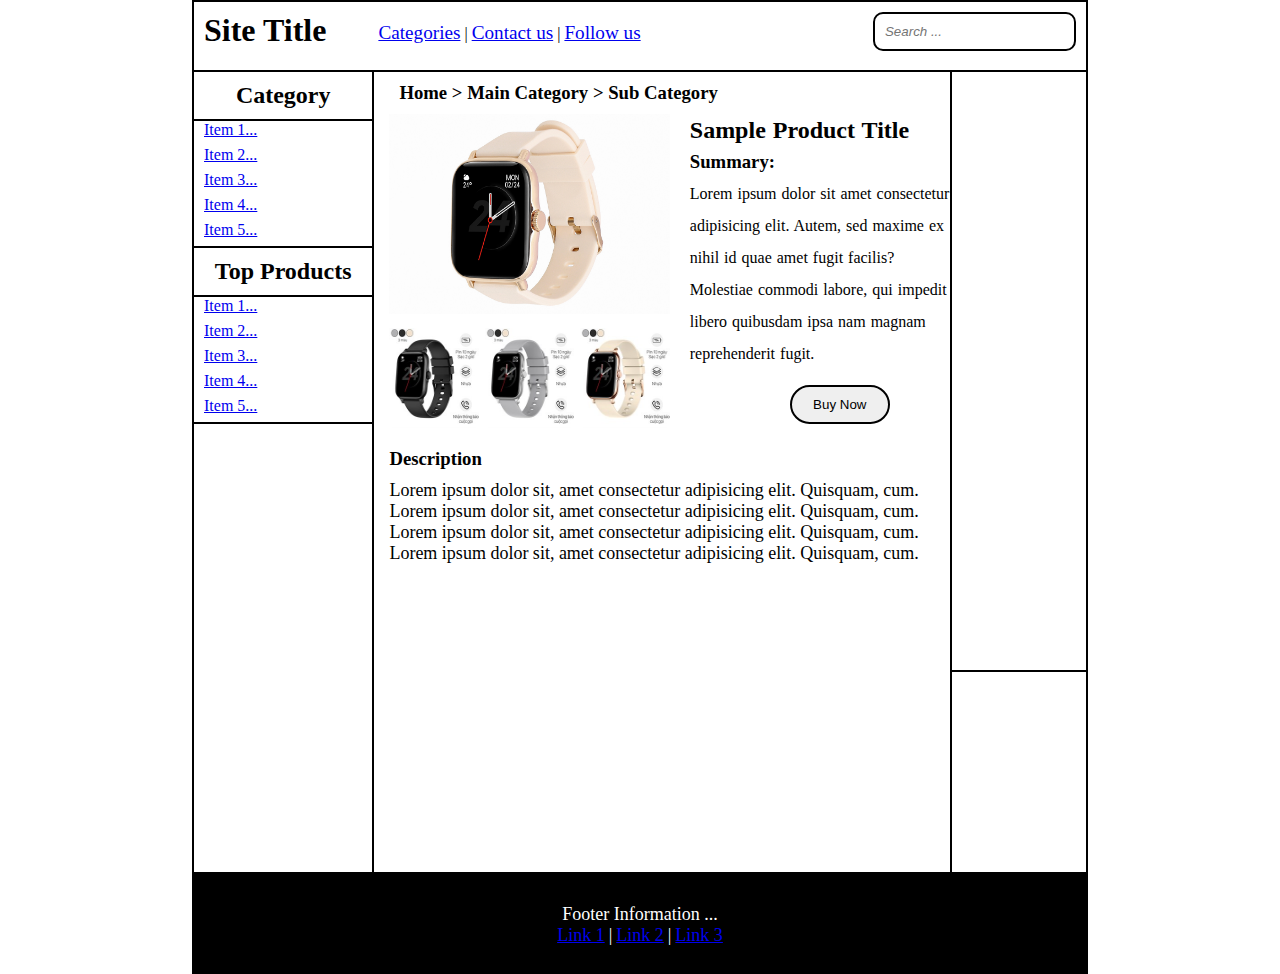
<file: Lab02/phan1_bai2/index.html>
<!DOCTYPE html>
<html lang="en">
<head>
    <meta charset="UTF-8">
    <meta name="viewport" content="width=device-width, initial-scale=1.0">

    <link rel="stylesheet" href="style.css">
    <title>Document</title>
</head>
<body>
    <div class="container">

        <!-- header of page -->
        <div class="header">
            <div class="header-name">
                <h1>Site Title</h1>
            </div>
            <div class="navigation">
                <a href="#">Categories</a> | <a href="#">Contact us</a> | <a href="#">Follow us</a>
            </div>
            <div class="search">
                <input type="text" name="search" id="search" placeholder="Search ...">
            </div>
        </div>


        <!-- content of page -->
        <div class="content">

            <!-- left side bar -->
            <div class="left-Sidebar">
                <div class="Category">
                    <h2>Category</h2>
                </div>

                <div class="Category-list">
                    <ul class="list">
                        <li class="list-items"><a href="#">Item 1...</a></li>
                        <li class="list-items"><a href="#">Item 2...</a></li>
                        <li class="list-items"><a href="#">Item 3...</a></li>
                        <li class="list-items"><a href="#">Item 4...</a></li>
                        <li class="list-items"><a href="#">Item 5...</a></li>
                    </ul>
                </div>

                <div class="Top-Products">
                    <h2>Top Products</h2>
                </div>

                <div class="Top-Products-list">
                   <ul class="list">
                        <li class="list-items"><a href="#">Item 1...</a></li>
                        <li class="list-items"><a href="#">Item 2...</a></li>
                        <li class="list-items"><a href="#">Item 3...</a></li>
                        <li class="list-items"><a href="#">Item 4...</a></li>
                        <li class="list-items"><a href="#">Item 5...</a></li>
                   </ul>
                </div>
            </div>

            <!-- main content -->
            <div class="main-Content">
                <div class="path">
                    <h3>Home > Main Category > Sub Category</h3>
                </div>

                <div class="main-Product">
                    <div class="picture">
                        <img src="image1.jpg" alt="mypicture" style="width: 100%; height: 200px; margin-bottom: 10px;">
                        <div class="other-Product">
                            <img src="image2.jpg" alt="my picture" class="picture-Item">
                            <img src="image3.jpg" alt="my picture" class="picture-Item">
                            <img src="image4.jpg" alt="my picture" class="picture-Item">
                        </div>
                    </div>
                    <div class="information">
                        <h2>Sample Product Title</h2>
                        <h3>Summary:</h3>
                        <p>Lorem ipsum dolor sit amet consectetur adipisicing elit. Autem, sed maxime ex nihil id quae amet fugit facilis? Molestiae commodi labore, qui impedit libero quibusdam ipsa nam magnam reprehenderit fugit.</p>
                        <button type="button">Buy Now</button>
                    </div>
                </div>

                <div class="description">
                    <h3>Description</h3>
                    <ul class="Lorem">
                        <li class="Lorem-Item">Lorem ipsum dolor sit, amet consectetur adipisicing elit. Quisquam, cum.</li>
                        <li class="Lorem-Item">Lorem ipsum dolor sit, amet consectetur adipisicing elit. Quisquam, cum.</li>
                        <li class="Lorem-Item">Lorem ipsum dolor sit, amet consectetur adipisicing elit. Quisquam, cum.</li>
                        <li class="Lorem-Item">Lorem ipsum dolor sit, amet consectetur adipisicing elit. Quisquam, cum.</li>
                    </ul>
                </div>
            </div>


            <!-- right side bar -->
            <div class="right-Sidebar">
                <div class="top"></div>
                <div class="bottom"></div>
            </div>
        </div>


        <!-- footer of page -->
        <div class="footer">
            <p>Footer Information ...</p>
            <a href="#">Link 1</a> <span>|</span>
            <a href="#">Link 2</a> <span>|</span>
            <a href="#">Link 3</a>
        </div>
    </div>
</body>
</html>
</file>
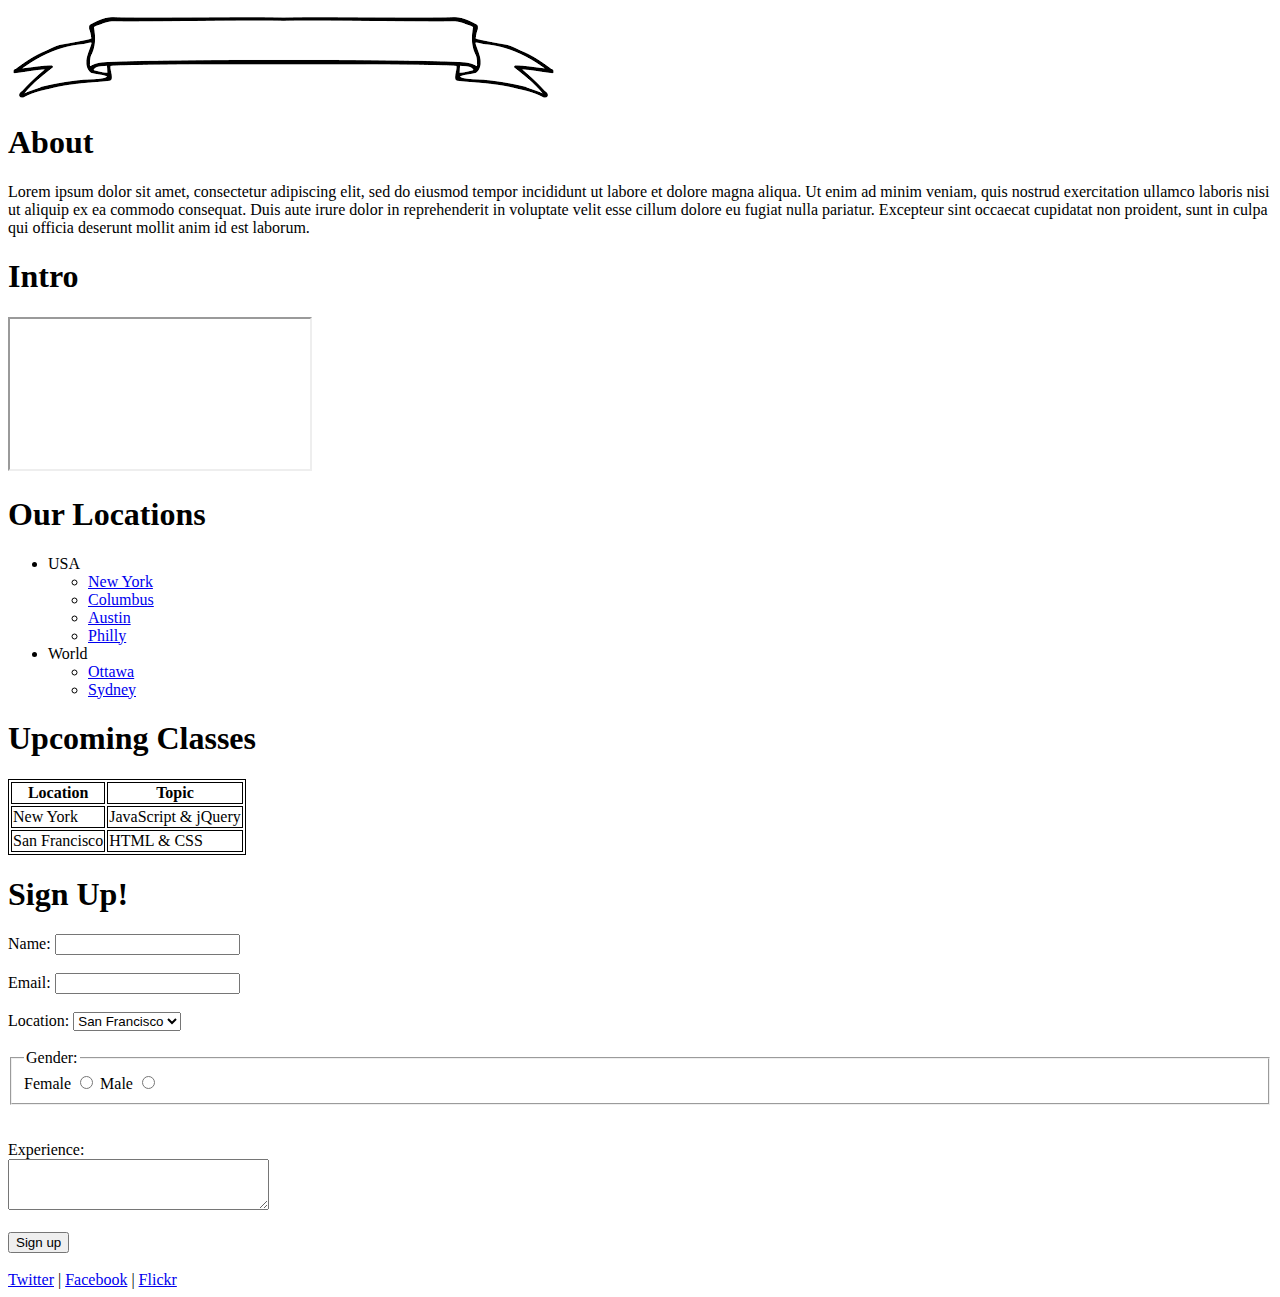
<file: Lab01/Bài làm/2115325_inlab/phan1_bai2/index.html>
<!DOCTYPE html>
<html lang="en">

<head>
    <meta charset="UTF-8">
    <meta name="viewport" content="width=device-width, initial-scale=1.0">
    <title>Document</title>
    <style>
        table,
        th,
        td {
            border: 1px solid black;
        }
    </style>
</head>

<body>
    <img src="logo.png" alt="my picture">

    <h1>About</h1>
    <p>Lorem ipsum dolor sit amet, consectetur adipiscing elit, sed do eiusmod tempor incididunt ut labore et
        dolore magna aliqua. Ut enim ad minim veniam, quis nostrud exercitation ullamco laboris nisi ut aliquip ex
        ea commodo consequat. Duis aute irure dolor in reprehenderit in voluptate velit esse cillum dolore eu fugiat
        nulla pariatur. Excepteur sint occaecat cupidatat non proident, sunt in culpa qui officia deserunt mollit anim
        id est laborum.</p>

    <h1>Intro</h1>
    <iframe src="https://www.youtube.com/embed/5o5ulUVJX6E"></iframe>
    <h1>Our Locations</h1>
    <ul>
        <li>USA
            <ul>
                <li><a href="http://meetup.com/girldevelopit">New York</a></li>
                <li><a href="http://www.meetup.com/girldevelopitcbus">Columbus</a></li>
                <li><a href="http://www.meetup.com/Girl-Develop-It-Austin">Austin</a></li>
                <li><a href="http://www.meetup.com/Girl-Develop-It-Philadelphia/">Philly</a></li>
            </ul>
        </li>

        <li>World
            <ul>
                <li><a href="http://www.meetup.com/Girl-Develop-It-Ottawa">Ottawa</a></li>
                <li><a href="http://www.meetup.com/girldevelopit-sydney">Sydney</a></li>
            </ul>
        </li>
    </ul>

    <h1>Upcoming Classes</h1>
    <table>
        <tr>
            <th>Location</th>
            <th>Topic</th>
        </tr>
        <tr>
            <td>New York</td>
            <td>JavaScript & jQuery</td>
        </tr>
        <tr>
            <td>San Francisco</td>
            <td>HTML & CSS</td>
        </tr>
    </table>

    <h1>Sign Up!</h1>
    <form action="data.php">
        Name: <input type="text" name="name" id="name" size="20">
        <br>
        <br>
        Email: <input type="text" name="email" id="email" size="20">
        <br>
        <br>
        Location:
        <select name="location">
            <option selected value="san Francisco">San Francisco</option>
            <option value="newyork">NewYork</option>
        </select>
        <br>
        <br>
        <fieldset>
            <legend>Gender:</legend>
            Female <input type="radio" name="gender" value="female">
            Male <input type="radio" name="gender" value="male">
        </fieldset>
        <br>
        <br>
        Experience:
        <br>
        <textarea name="Experience" cols="30" rows="3"></textarea>
        <br><br>
        <input type="submit" value="Sign up">
        <br><br>
        <a href="http://twitter.com/girldevelopit">Twitter</a>
        |
        <a href="http://www.facebook.com/girldevelopit">Facebook</a>
        |
        <a href="http://www.flickr.com/photos/40453677@N00/sets/72157626841092971/">Flickr</a>
    </form>
</body>

</html>
</file>
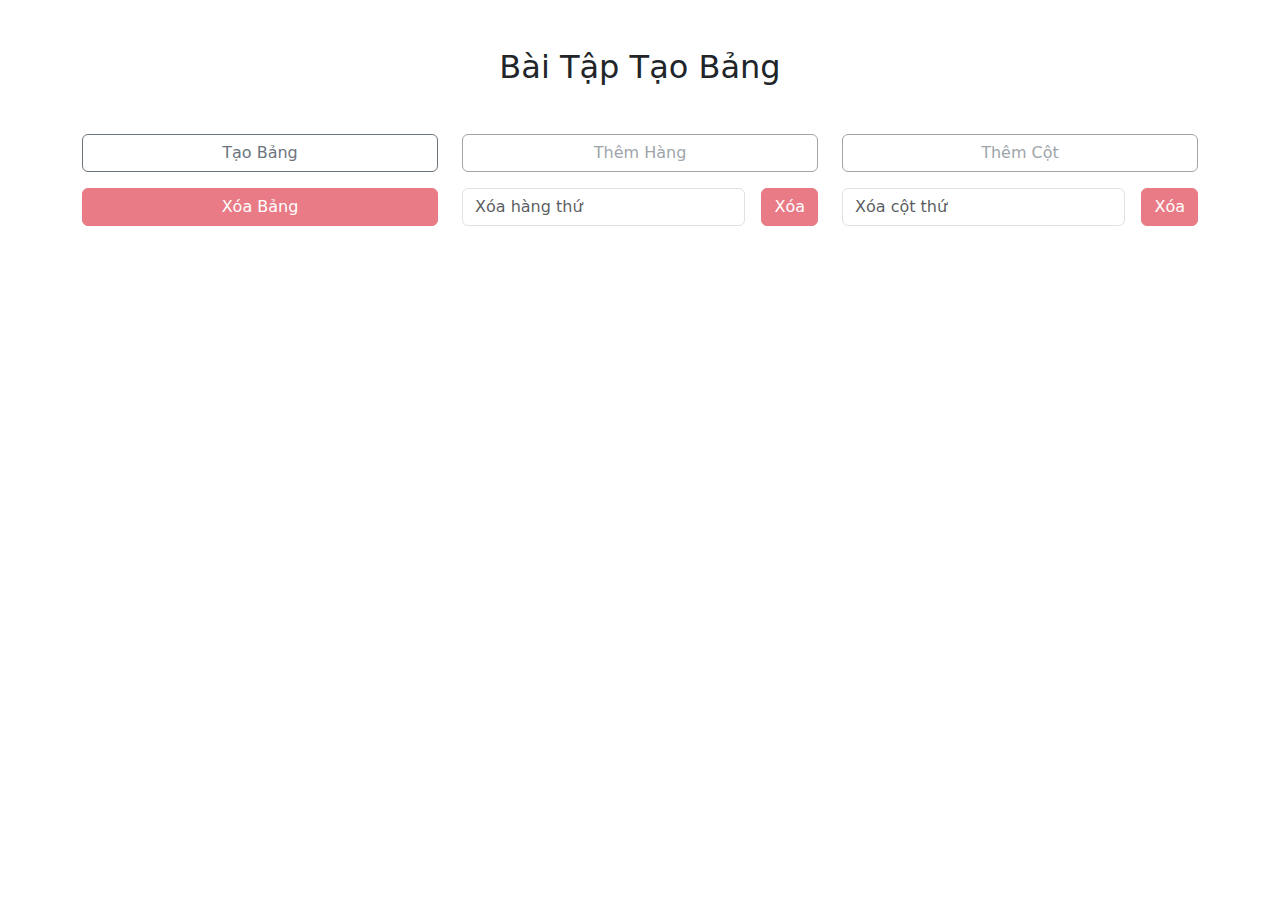
<file: Lab02/phan2_bai1/table.html>
<!DOCTYPE html>
<html lang="en">
<head>
    <meta charset="UTF-8">
    <meta name="viewport" content="width=device-width, initial-scale=1.0">
    <link rel="stylesheet" href="table.css">

    <!-- link bootstrap -->
    <link href="https://cdn.jsdelivr.net/npm/bootstrap@5.3.3/dist/css/bootstrap.min.css" rel="stylesheet"
        integrity="sha384-QWTKZyjpPEjISv5WaRU9OFeRpok6YctnYmDr5pNlyT2bRjXh0JMhjY6hW+ALEwIH" crossorigin="anonymous">
    <script src="https://cdn.jsdelivr.net/npm/bootstrap@5.3.3/dist/js/bootstrap.bundle.min.js"
        integrity="sha384-YvpcrYf0tY3lHB60NNkmXc5s9fDVZLESaAA55NDzOxhy9GkcIdslK1eN7N6jIeHz"
        crossorigin="anonymous"></script>
    <!-- end link here -->

    <title>Document</title>
</head>
<body>
    <div class="mt-5">
        <div class="header text-center mb-5">
            <h2>Bài Tập Tạo Bảng</h2>
        </div>

        <div class="container text-center mx-10" id="container">

            <!-- first row -->
            <div class="row mb-3 justify-content-between">
                <div class="col-4 d-grid" >
                    <button type="button" class="btn btn-outline-secondary" id="CreateTable" onclick="Create()">
                        Tạo Bảng
                    </button>
                </div>
                <div class="col-4 d-grid">
                    <button type="button" class="btn btn-outline-secondary disabled" id="AddTableRow" 
                    onclick="AddRow(curCol)">
                        Thêm Hàng
                    </button>
                </div>
                <div class="col-4 d-grid">
                    <button type="button" class="btn btn-outline-secondary disabled" id="AddTableCol"
                    onclick="AddCol(curRow)">
                        Thêm Cột 
                    </button>
                </div>
            </div>

            <!-- second row -->
            <div class="row gx-4 justify-content-between">
                <div class="col-4 d-grid">
                    <button type="button" class="btn btn-danger disabled" id="DeleteTable"
                    onclick="Delete()">
                        Xóa Bảng
                    </button>
                </div>
                <div class="col-4 d-grid">
                    <form class="d-flex">
                        <input type="number" name="" id="inputRow" class="me-2 form-control" placeholder="Xóa hàng thứ">
                        <button type="button" class="btn btn-danger ms-2 disabled" id="DeleteRow" onclick="deleteRow()"> 
                            Xóa 
                        </button>
                    </form>
                </div>
                <div class="col-4 d-grid">
                    <form class="d-flex">
                        <input type="number" name="" id="inputCol" class="me-2 form-control" placeholder="Xóa cột thứ">
                        <button type="button" class="btn btn-danger ms-2 disabled"  id="DeleteCol" onclick="deleteCol()">
                            Xóa 
                        </button>
                    </form>
                </div>
            </div>


            <div class="holder mt-5 mx-5">
                <span id="replace"></span>
            </div>
        </div>
    </div>

    <script src="table.js"></script>
</body>
</html>
</file>
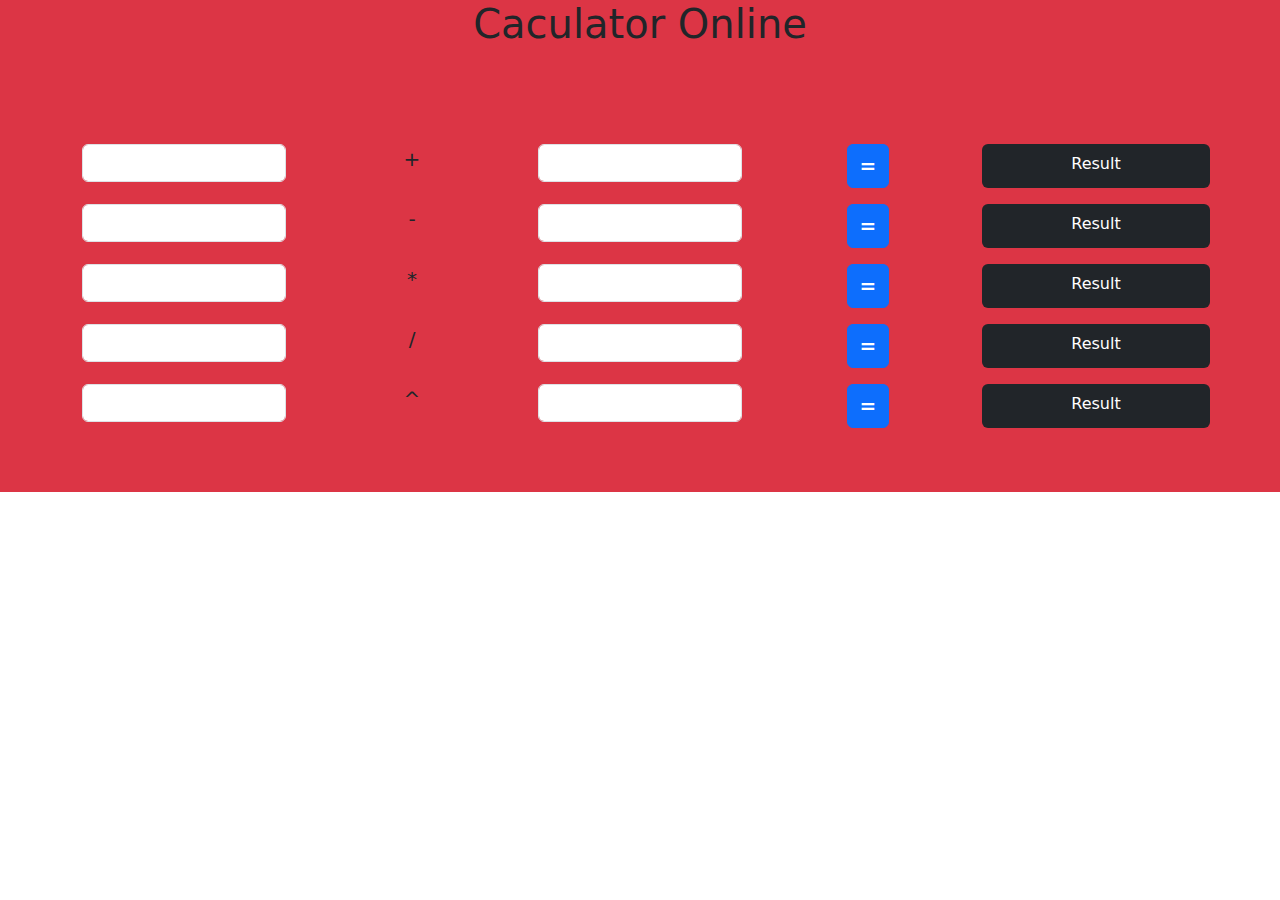
<file: Lab02/phan2_bai2/calculator.html>
<!DOCTYPE html>
<html lang="en">
<head>
    <meta charset="UTF-8">
    <meta name="viewport" content="width=device-width, initial-scale=1.0">
    <link rel="stylesheet" href="calculator.css">

    <!-- link bootstrap -->
    <link href="https://cdn.jsdelivr.net/npm/bootstrap@5.3.3/dist/css/bootstrap.min.css" rel="stylesheet"
        integrity="sha384-QWTKZyjpPEjISv5WaRU9OFeRpok6YctnYmDr5pNlyT2bRjXh0JMhjY6hW+ALEwIH" crossorigin="anonymous">
    <script src="https://cdn.jsdelivr.net/npm/bootstrap@5.3.3/dist/js/bootstrap.bundle.min.js"
        integrity="sha384-YvpcrYf0tY3lHB60NNkmXc5s9fDVZLESaAA55NDzOxhy9GkcIdslK1eN7N6jIeHz"
        crossorigin="anonymous"></script>
    <!-- end link here -->
    <title>Document</title>
</head>
<body>
    <div class="bg-danger container-fluid vh-75">
        <!-- header -->
        <div class="header text-center mb-5">
            <h1>Caculator Online</h1>
        </div>

        <!-- container -->
        <div class="container py-5">

            <!-- add -->
            <div class="row mb-3" id="add">
                <div class="col">
                    <input type="number" name="" id="" class="form-control text-center">
                </div>
                <div class="col text-center fs-5">+</div>
                <div class="col">
                    <input type="number" name="" id="" class="form-control text-center">
                </div>
                <div class="col text-center">
                    <button type="button" class="btn btn-primary fs-5 fw-bold" onclick="Add()">=</button>
                </div>
                <div class="col bg-dark rounded-2 text-white text-center">
                    <div class="result h-100 pt-2">Result</div>
                </div>
            </div>

            <!-- sub -->
            <div class="row mb-3" id="sub">
                <div class="col">
                    <input type="number" name="" id="" class="form-control text-center">
                </div>
                <div class="col text-center fs-5">-</div>
                <div class="col">
                    <input type="number" name="" id="" class="form-control text-center">
                </div>
                <div class="col text-center">
                    <button type="button" class="btn btn-primary fs-5 fw-bold" onclick="Sub()">=</button>
                </div>
                <div class="col bg-dark rounded-2 text-white text-center">
                    <div class="result h-100 pt-2">Result</div>
                </div>
            </div>

            <!-- multi -->
            <div class="row mb-3" id="multiple">
                <div class="col">
                    <input type="number" name="" id="" class="form-control text-center">
                </div>
                <div class="col text-center fs-5">*</div>
                <div class="col">
                    <input type="number" name="" id="" class="form-control text-center">
                </div>
                <div class="col text-center">
                    <button type="button" class="btn btn-primary fs-5 fw-bold" onclick="Multi()">=</button>
                </div>
                <div class="col bg-dark rounded-2 text-white text-center">
                    <div class="result h-100 pt-2">Result</div>
                </div>
            </div>

            <!-- divide -->
            <div class="row mb-3" id="division">
                <div class="col">
                    <input type="number" name="" id="" class="form-control text-center">
                </div>
                <div class="col text-center fs-5">/</div>
                <div class="col">
                    <input type="number" name="" id="" class="form-control text-center">
                </div>
                <div class="col text-center">
                    <button type="button" class="btn btn-primary  fs-5 fw-bold" onclick="Division()">=</button>
                </div>
                <div class="col bg-dark rounded-2 text-white text-center">
                    <div class="result h-100 pt-2">Result</div>
                </div>
            </div>

            <!-- exponent -->
            <div class="row mb-3" id="exponent">
                <div class="col">
                    <input type="number" name="" id="" class="form-control text-center">
                </div>
                <div class="col text-center fs-5">^</div>
                <div class="col">
                    <input type="number" name="" id="" class="form-control text-center">
                </div>
                <div class="col text-center">
                    <button type="button" class="btn btn-primary fs-5 fw-bold" onclick="Exp()">=</button>
                </div>
                <div class="col bg-dark rounded-2 text-white text-center">
                    <div class="result h-100 pt-2">Result</div>
                </div>
            </div>            
        </div>
    </div>

    <script src="calculator.js"></script>
</body>
</html>
</file>
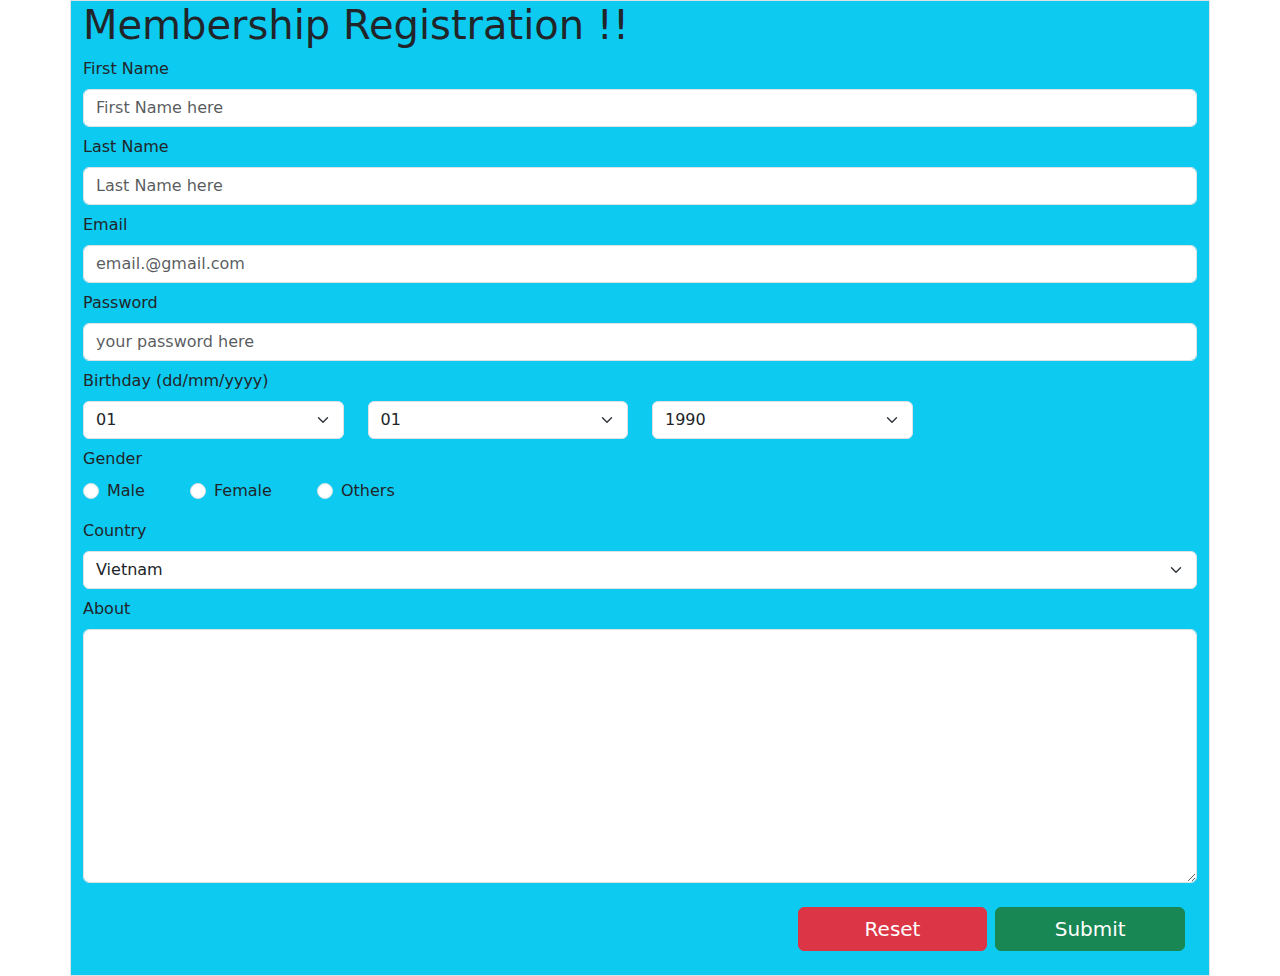
<file: Lab02/phan2_bai3/form.html>
<!DOCTYPE html>
<html lang="en">
<head>
    <meta charset="UTF-8">
    <meta name="viewport" content="width=device-width, initial-scale=1.0">

    <!-- link to bootstrap -->
    <link href="https://cdn.jsdelivr.net/npm/bootstrap@5.3.3/dist/css/bootstrap.min.css" rel="stylesheet"
        integrity="sha384-QWTKZyjpPEjISv5WaRU9OFeRpok6YctnYmDr5pNlyT2bRjXh0JMhjY6hW+ALEwIH" crossorigin="anonymous">
    <script src="https://cdn.jsdelivr.net/npm/bootstrap@5.3.3/dist/js/bootstrap.bundle.min.js"
        integrity="sha384-YvpcrYf0tY3lHB60NNkmXc5s9fDVZLESaAA55NDzOxhy9GkcIdslK1eN7N6jIeHz"
        crossorigin="anonymous"></script>
    <!-- end link here -->
    <title>Document</title>
</head>
<body>
    <div class="container border bg-info">
        <div class="header">
            <h1>Membership Registration !!</h1>
        </div>
        <form method="post">
            <div class="form-group">
                <label for="firstName">First Name</label>
                <input type="text" name="" id="firstName" placeholder="First Name here" class="form-control my-2">
            </div>
            <div class="form-group">
                <label for="lastName">Last Name</label>
                <input type="text" name="" id="lastName" placeholder="Last Name here" class="form-control my-2">
            </div>
            <div class="form-group">
                <label for="email">Email</label>
                <input type="text" name="" id="email" placeholder="email.@gmail.com" class="form-control my-2">
            </div>
            <div class="form-group">
                <label for="">Password</label>
                <input type="password" name="" id="passWord" placeholder="your password here" class="form-control my-2">
            </div>
            <div class="form-group">
                <label for="" class="form-lable">Birthday (dd/mm/yyyy)</label>
                <div class="row my-2">
                    <div class="col-3">
                        <select name="" id="dd" class="form-select">
                            <option value="1">01</option>
                            <option value="2">02</option>
                            <option value="3">03</option>
                            <option value="4">04</option>
                            <option value="5">05</option>
                            <option value="6">06</option>
                            <option value="7">07</option>
                            <option value="8">08</option>
                            <option value="9">09</option>
                            <option value="10">10</option>
                            <option value="11">11</option>
                            <option value="12">12</option>
                            <option value="13">13</option>
                            <option value="14">14</option>
                            <option value="15">15</option>
                            <option value="16">16</option>
                            <option value="17">17</option>
                            <option value="18">18</option>
                            <option value="19">19</option>
                            <option value="20">20</option>
                            <option value="21">21</option>
                            <option value="22">22</option>
                            <option value="23">23</option>
                            <option value="24">24</option>
                            <option value="25">25</option>
                            <option value="26">26</option>
                            <option value="27">27</option>
                            <option value="28">28</option>
                            <option value="29">29</option>
                            <option value="30">30</option>
                            <option value="31">31</option>
                        </select>
                    </div>
                    <div class="col-3">
                        <select name="" id="mm" class="form-select">
                            <option value="1">01</option>
                            <option value="2">02</option>
                            <option value="3">03</option>
                            <option value="4">04</option>
                            <option value="5">05</option>
                            <option value="6">06</option>
                            <option value="7">07</option>
                            <option value="8">08</option>
                            <option value="9">09</option>
                            <option value="10">10</option>
                            <option value="11">11</option>
                            <option value="12">12</option>
                        </select>
                    </div>
                    <div class="col-3">
                        <select name="" id="yyyy" class="form-select">
                            <option value="1990">1990</option>
                            <option value="1991">1991</option>
                            <option value="1992">1992</option>
                            <option value="1993">1993</option>
                            <option value="1994">1994</option>
                            <option value="1995">1995</option>
                            <option value="1996">1996</option>
                            <option value="1997">1997</option>
                            <option value="1998">1998</option>
                            <option value="1999">1999</option>
                            <option value="2000">2000</option>
                            <option value="2001">2001</option>
                            <option value="2002">2002</option>
                            <option value="2003">2003</option>
                            <option value="2004">2004</option>
                            <option value="2005">2005</option>
                            <option value="2006">2006</option>
                            <option value="2007">2007</option>
                            <option value="2008">2008</option>
                            <option value="2009">2009</option>
                            <option value="2010">2010</option>
                            <option value="2011">2011</option>
                            <option value="2012">2012</option>
                            <option value="2013">2013</option>
                            <option value="2014">2014</option>
                            <option value="2015">2015</option>
                            <option value="2016">2016</option>
                            <option value="2017">2017</option>
                            <option value="2018">2018</option>
                            <option value="2019">2019</option>
                            <option value="2020">2020</option>
                        </select>
                    </div>
                </div>
            </div>
            <div class="my-2">
                <label for="" class="form-lable me-4">Gender</label>
                <br>
                <div class="form-check form-check-inline my-2">
                    <input type="radio" name="gender" id="male" class="form-check-input">
                    <label for="male" class="form-check-label me-4">Male</label>
                </div>

                <div class="form-check form-check-inline">
                    <input type="radio" name="gender" id="female" class="form-check-input">
                    <label for="female" class="form-check-label me-4">Female</label>
                </div>

                <div class="form-check form-check-inline">
                    <input type="radio" name="gender" id="others" class="form-check-input">
                    <label for="others" class="form-check-label me-4">Others</label>
                </div>

            </div>

            <div class="form-group">
                <label class="form-lable" for="country">Country</label>
                <select name="" id="country" class="form-select my-2">
                    <option value="0">Vietnam</option>
                    <option value="1">Australia</option>
                    <option value="2">United States</option>
                    <option value="3">India</option>
                    <option value="4">Other</option>
                </select>
            </div>

            <div class="form-group">
                <label for="" class="form-lable">About</label>
                <textarea name="" id="about" cols="30" rows="10" class="form-control my-2"></textarea>
            </div>

            <div class="row justify-content-end my-4 d-flex">
                <button type="reset" class="col-2 btn btn-danger mx-2 fs-5">Reset</button>
                <button type="submit" class="col-2 btn btn-success fs-5 me-4" >Submit</button>
            </div>
        </form>
    </div>

    <script src="form.js"></script>
</body>
</html>
</file>
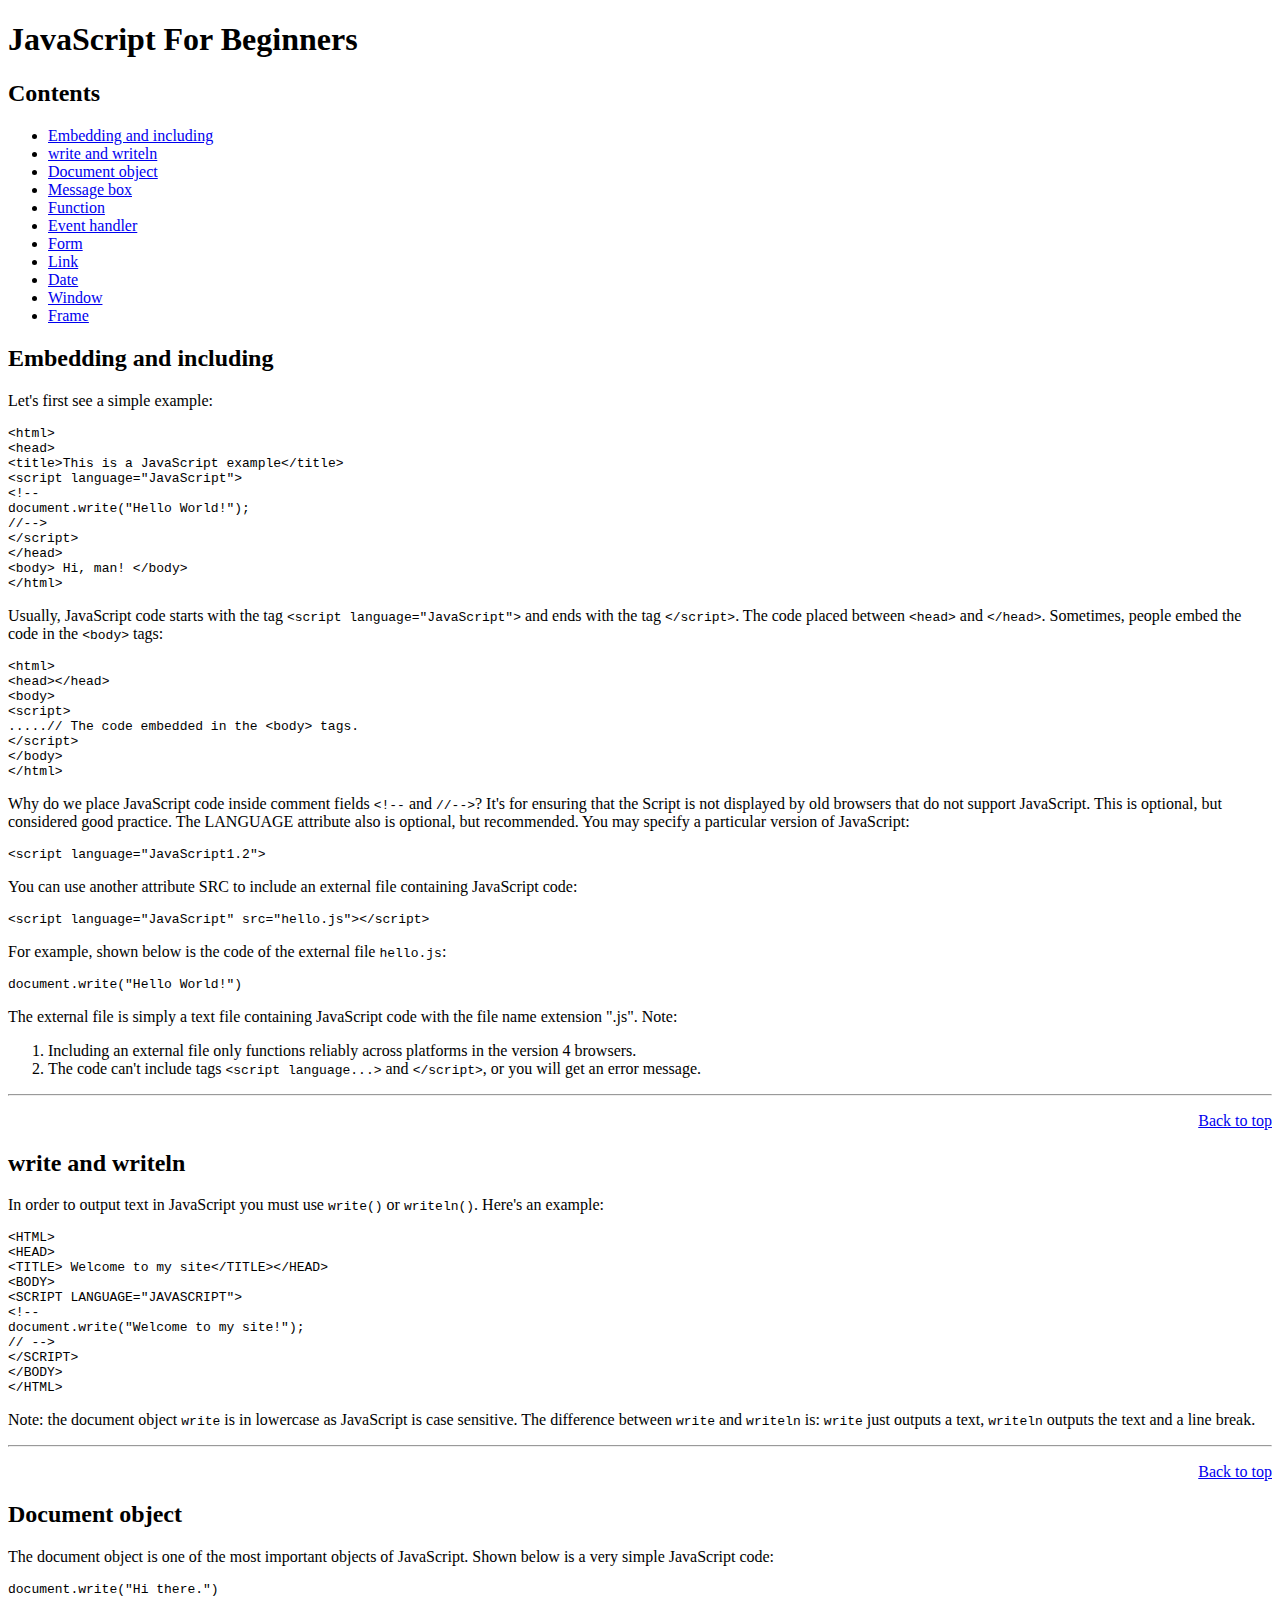
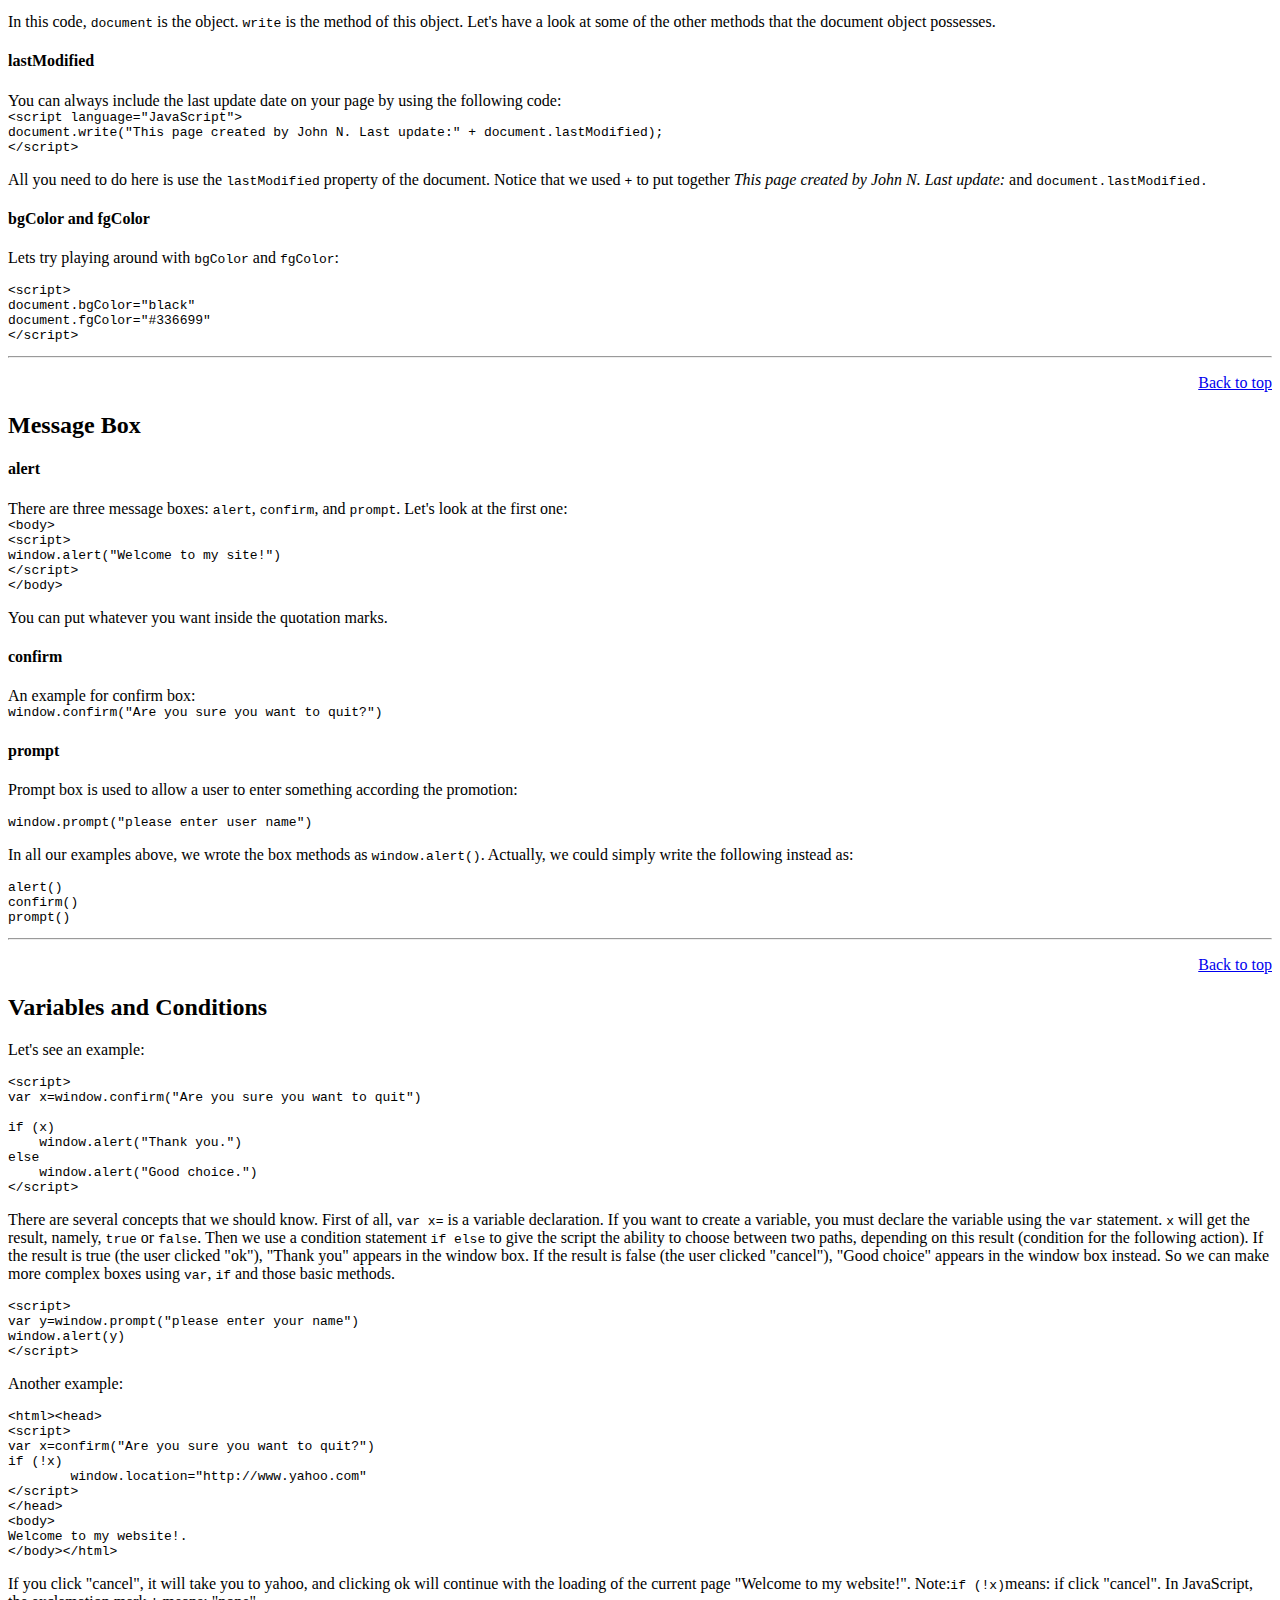
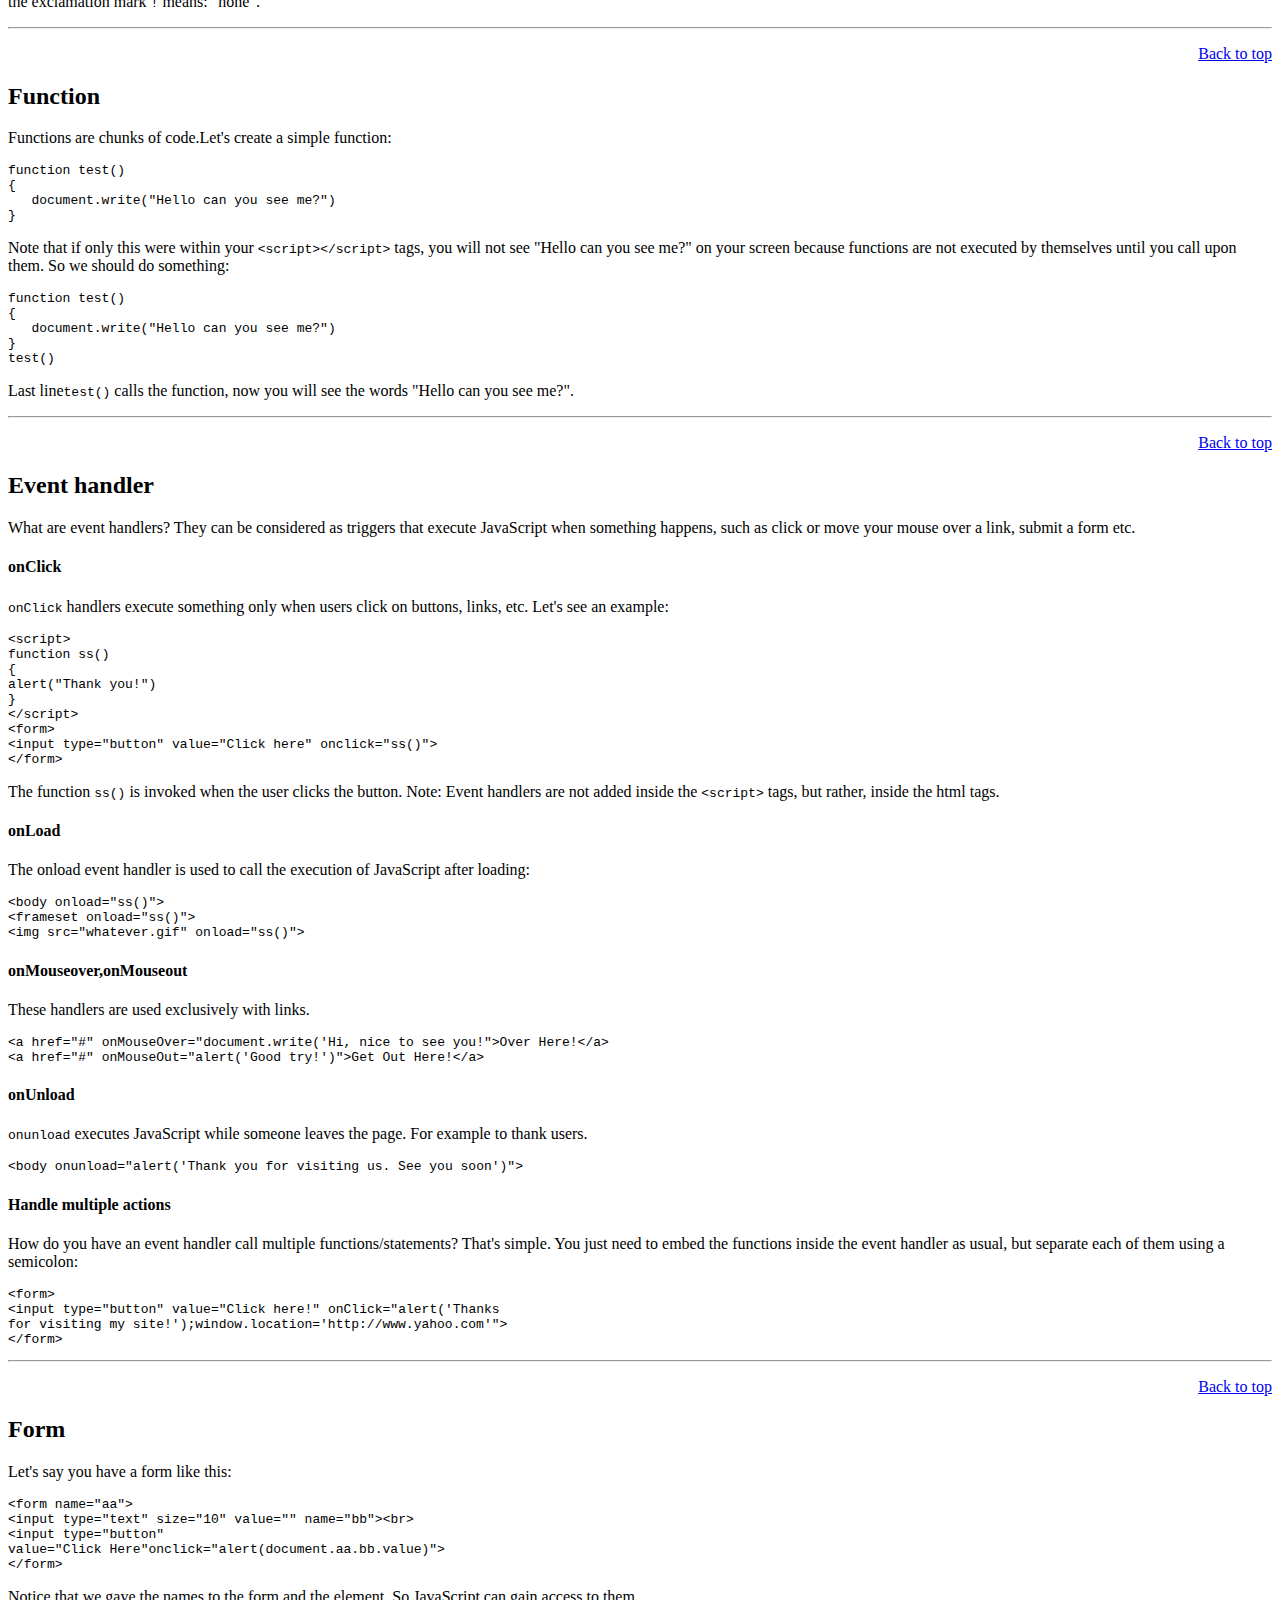
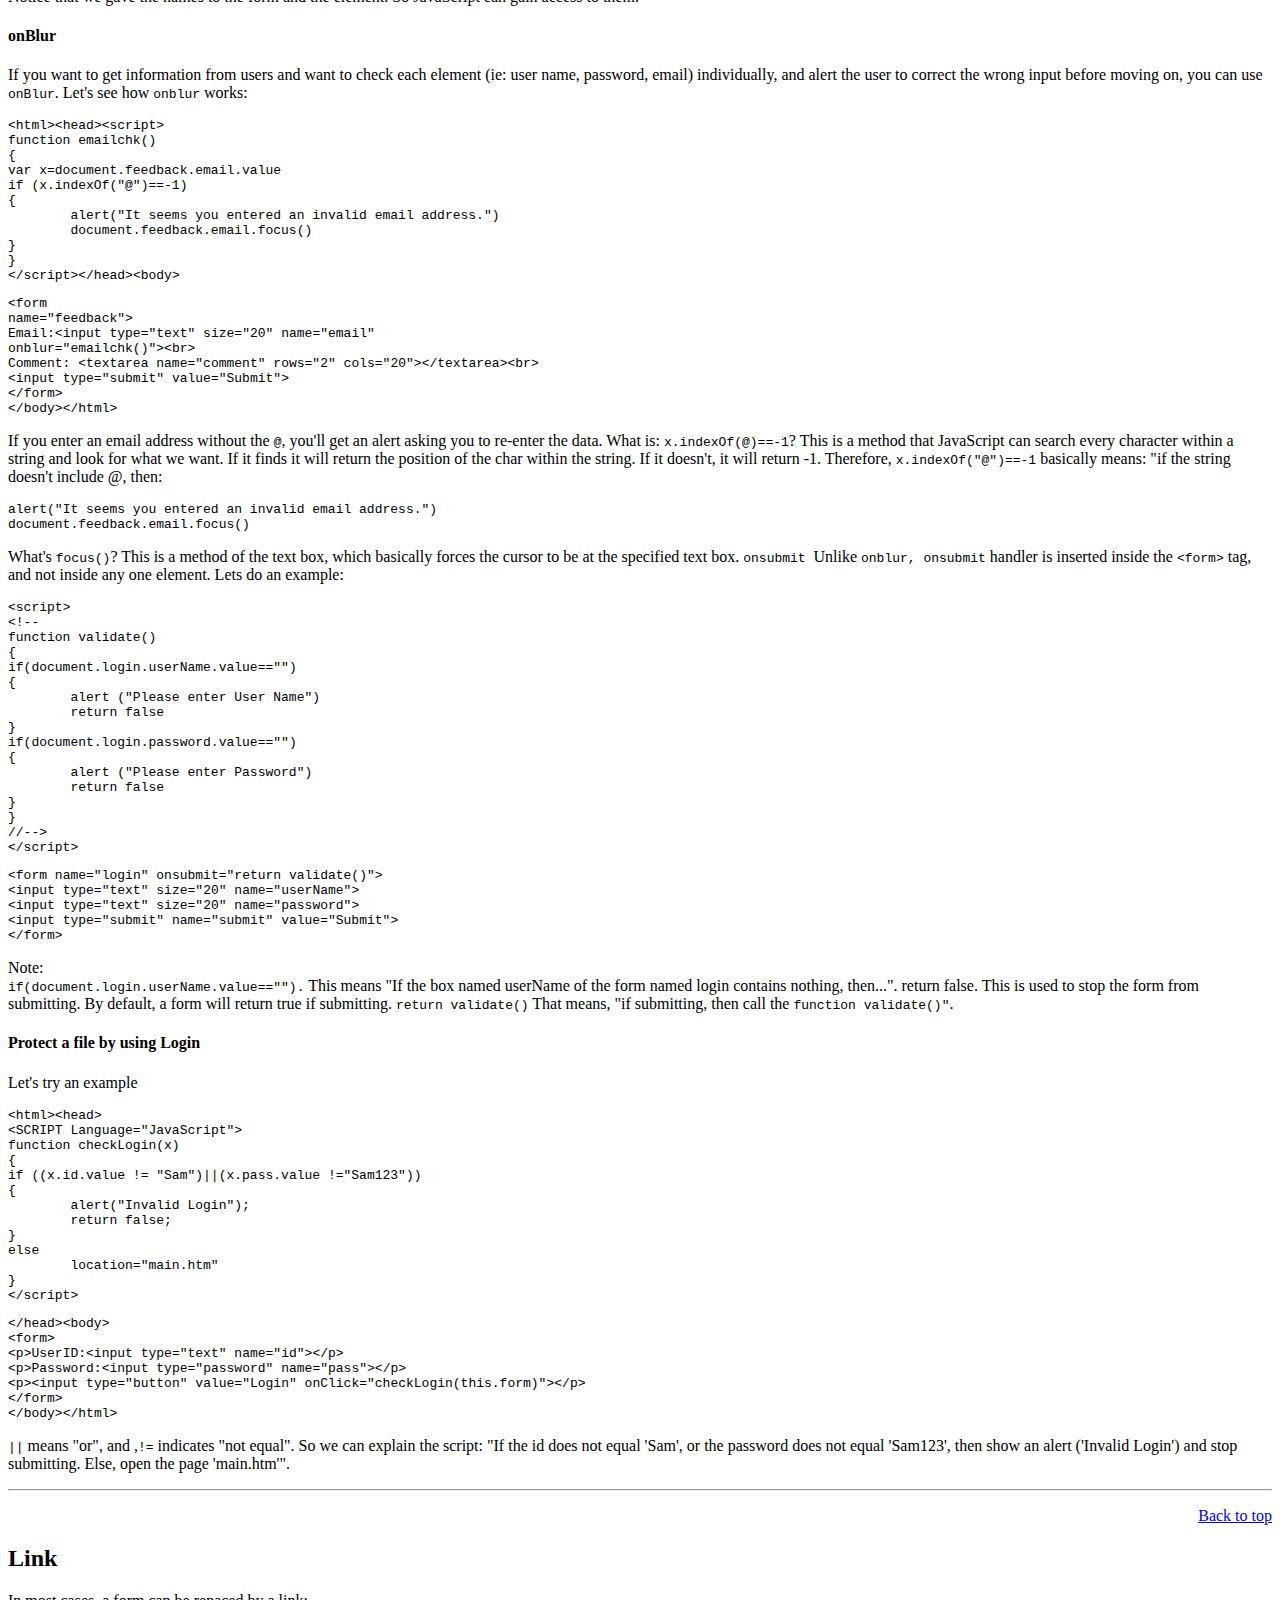
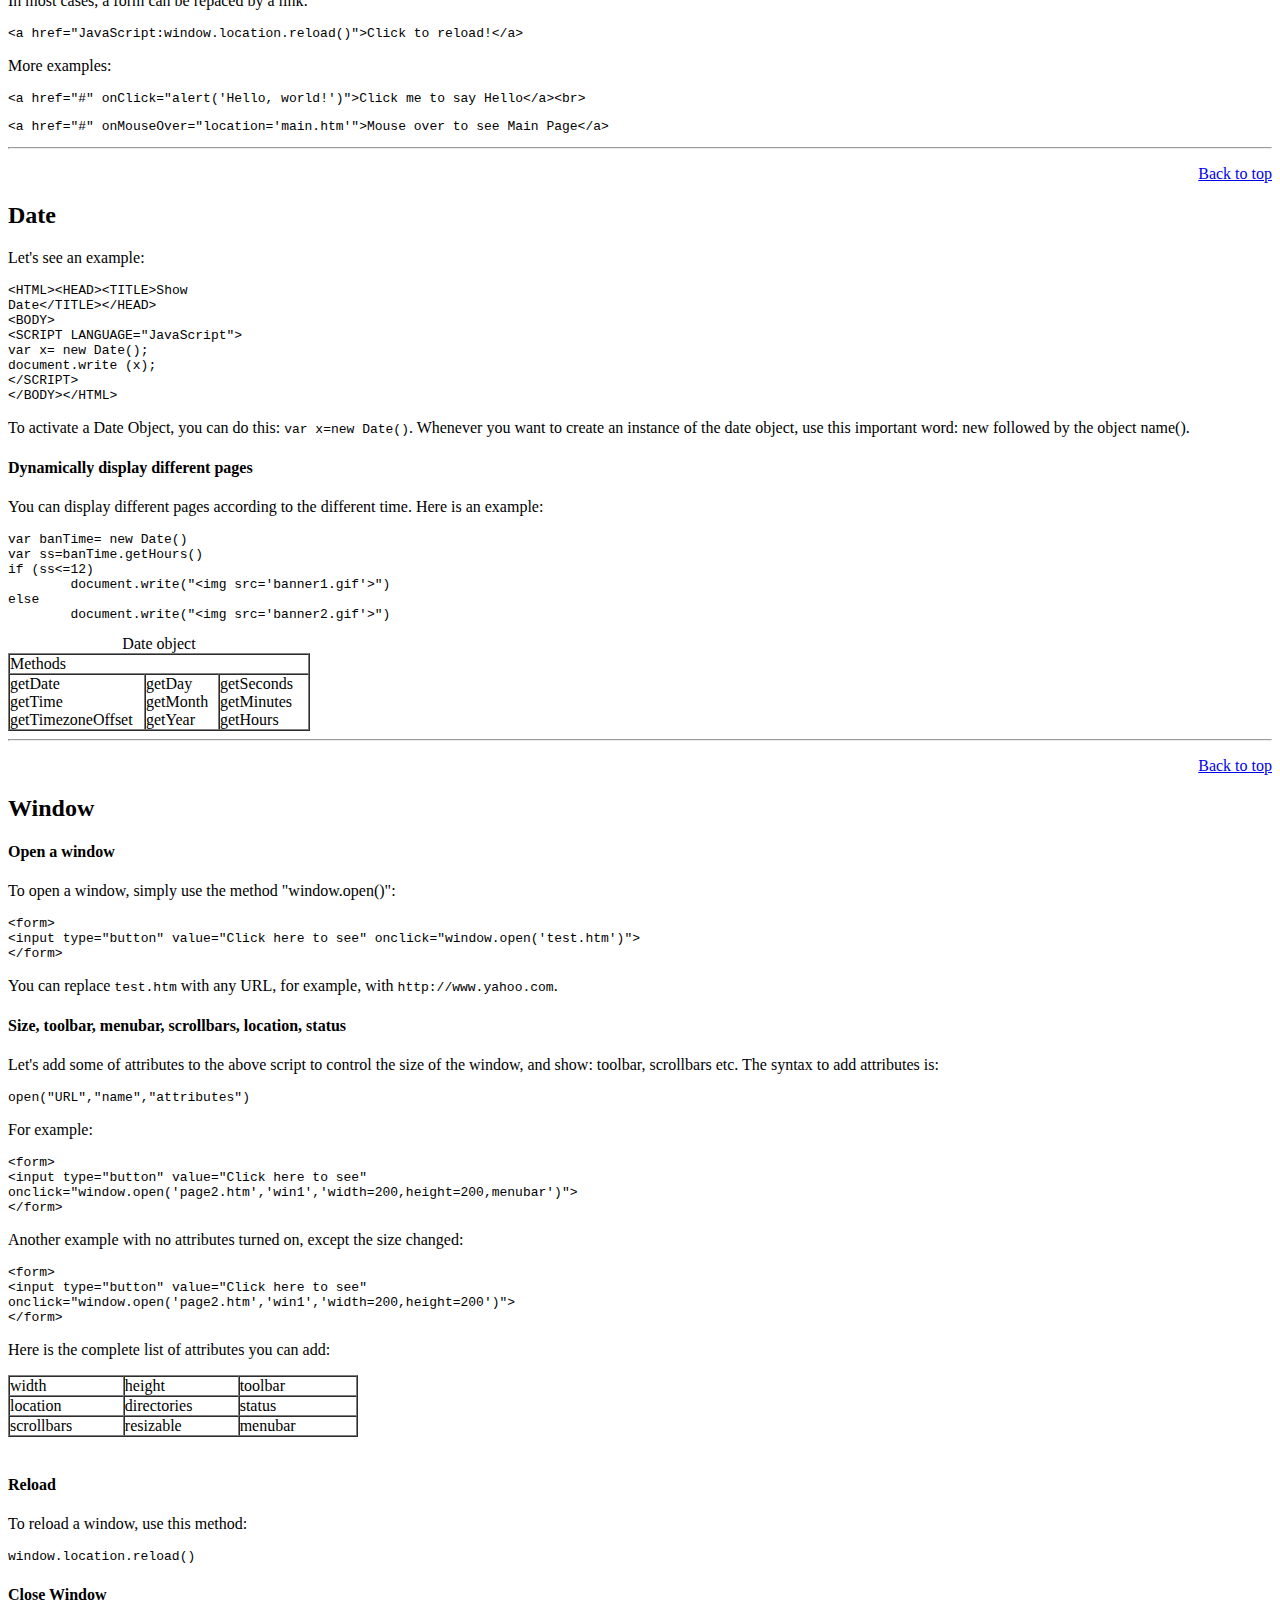
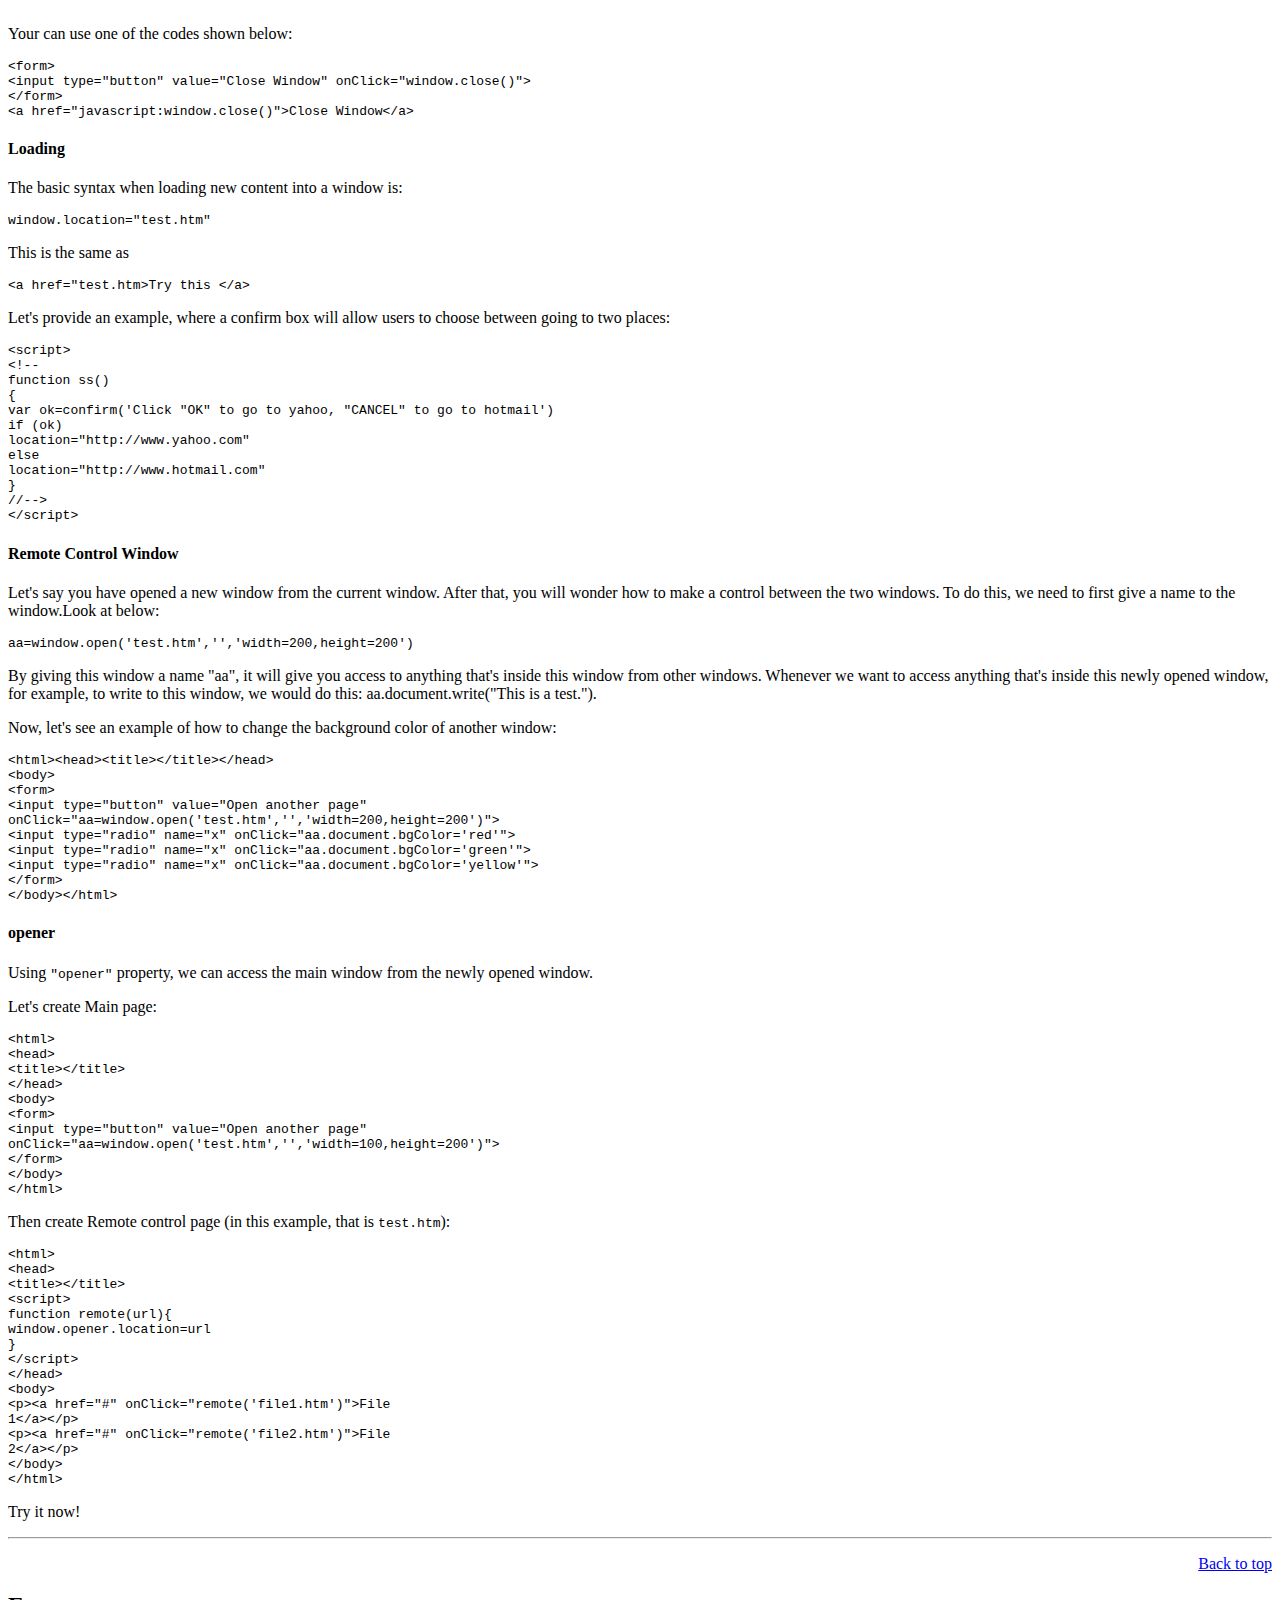
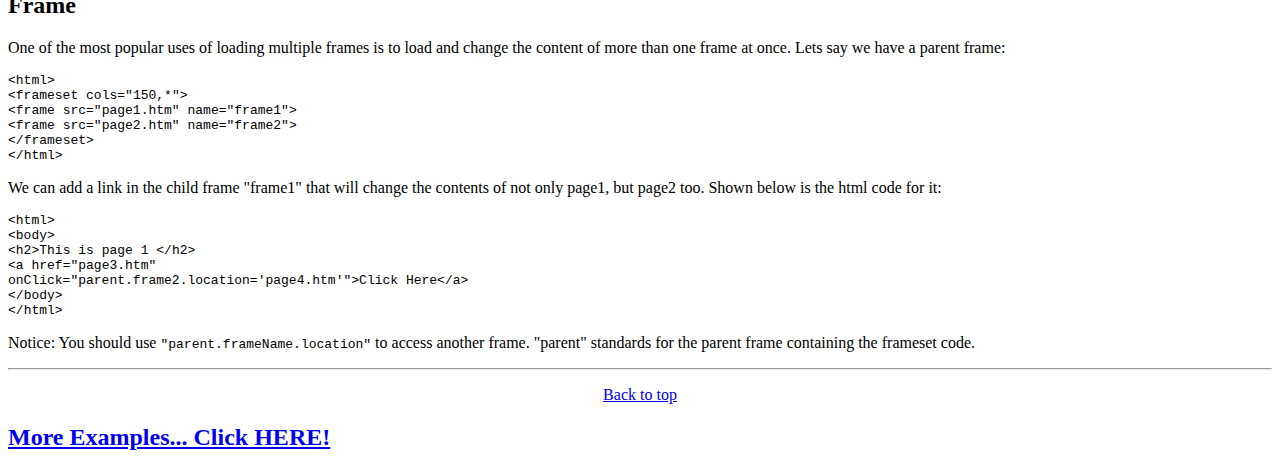
<file: Lab02/refs/basic_javascript.html>
﻿<!DOCTYPE html PUBLIC "-//W3C//DTD XHTML 1.0 Transitional//EN" "http://www.w3.org/TR/xhtml1/DTD/xhtml1-transitional.dtd">
<html xmlns="http://www.w3.org/1999/xhtml">

<head>
<meta content="text/html; charset=utf-8" http-equiv="Content-Type" />
<title>Untitled 1</title>
</head>

<body>
<div class="container-article  fixed" id="AT"> 
		
				
				 
				<a name="Main"></a>

				
				<a id="_articleTop" name="_articleTop"></a>
				<div class="item">
				<h1 class="fn" id="ctl00_ArticleTitle">JavaScript For Beginners</h1> 
				</div>

				
				<!-- Yes, I'm weak -->

				
				

				
				

				
				
				

					
				

				<form style="margin:0;padding:0" id="aspnetForm" action="/Articles/755/JavaScript-For-Beginners" method="post" name="aspnetForm">

	<input type="hidden" value="/wEWCAK/p/qxBgLAlMXDBwLBlMXDBwLClMXDBwLDlMXDBwLElMXDBwLP+++tCwK5upDkC+qcdIDoq4XDJoZ9aqPjNXOF/SwM" id="__EVENTVALIDATION" name="__EVENTVALIDATION">
<input type="hidden" value="/[base64]/b2JpZD03NTUmb2J0aWQ9MmRkAg4PDxYCHwIFLS9zY3JpcHQvQXJ0aWNsZXMvQWRtaW4vUXVldWVFZGl0LmFzcHg/[base64]/[base64]/[base64]" id="__VIEWSTATE" name="__VIEWSTATE">

						
						<div class="article-text" id="contentdiv">
						




<h2>Contents</h2>
<ul>
            <li><a href="#embed">Embedding and including</a></li>
            <li><a href="#write">write and writeln</a></li>
            <li><a href="#document">Document object</a></li>
            <li><a href="#box">Message box</a></li>
            <li><a href="#function">Function</a></li>
            <li><a href="#handler">Event handler</a></li>
            <li><a href="#form">Form</a></li>
            <li><a href="#link">Link</a></li>
            <li><a href="#date">Date</a></li>
            <li><a href="#window">Window</a></li>
            <li><a href="#frame">Frame</a></li>
</ul>

            <h2><a name="embed"></a>Embedding and including</h2>
            <p>Let's first see a simple example:</p>
							<pre id="pre0" style="margin-top: 0px;"><span class="code-keyword">&lt;</span><span class="code-leadattribute">html</span><span class="code-keyword">&gt;</span>
<span class="code-keyword">&lt;</span><span class="code-leadattribute">head</span><span class="code-keyword">&gt;</span>
<span class="code-keyword">&lt;</span><span class="code-leadattribute">title</span><span class="code-keyword">&gt;</span>This is a JavaScript example<span class="code-keyword">&lt;</span><span class="code-keyword">/</span><span class="code-leadattribute">title</span><span class="code-keyword">&gt;</span>
<span class="code-keyword">&lt;</span><span class="code-leadattribute">script</span> <span class="code-attribute">language</span><span class="code-keyword">="</span><span class="code-keyword">JavaScript"</span><span class="code-keyword">&gt;</span>
&lt;!--
document.write(<span class="code-string">"</span><span class="code-string">Hello World!"</span>);
<span class="code-comment">//</span><span class="code-comment">--&gt;
</span><span class="code-keyword">&lt;/</span><span class="code-leadattribute">script</span><span class="code-keyword">&gt;</span>
<span class="code-keyword">&lt;</span><span class="code-keyword">/</span><span class="code-leadattribute">head</span><span class="code-keyword">&gt;</span>
<span class="code-keyword">&lt;</span><span class="code-leadattribute">body</span><span class="code-keyword">&gt;</span> Hi, man! <span class="code-keyword">&lt;</span><span class="code-keyword">/</span><span class="code-leadattribute">body</span><span class="code-keyword">&gt;</span>
<span class="code-keyword">&lt;</span><span class="code-keyword">/</span><span class="code-leadattribute">html</span><span class="code-keyword">&gt;</span></pre>
	<p>Usually, JavaScript code starts with the tag <code>&lt;script language="JavaScript"&gt;</code>
	and ends with the tag <code>&lt;/script&gt;</code>. The code placed between <code>&lt;head&gt;</code>
	and <code>&lt;/head&gt;</code>. Sometimes, people embed the code in the <code>&lt;body&gt;</code>
	tags:</p>
							<pre id="pre1" style="margin-top: 0px;"><span class="code-keyword">&lt;</span><span class="code-leadattribute">html</span><span class="code-keyword">&gt;</span>
<span class="code-keyword">&lt;</span><span class="code-leadattribute">head</span><span class="code-keyword">&gt;</span><span class="code-keyword">&lt;</span><span class="code-keyword">/</span><span class="code-leadattribute">head</span><span class="code-keyword">&gt;</span>
<span class="code-keyword">&lt;</span><span class="code-leadattribute">body</span><span class="code-keyword">&gt;</span>
<span class="code-keyword">&lt;</span><span class="code-leadattribute">script</span><span class="code-keyword">&gt;</span>
.....// The code embedded <span class="code-keyword">in</span> the &lt;body&gt; tags.
<span class="code-keyword">&lt;/</span><span class="code-leadattribute">script</span><span class="code-keyword">&gt;</span>
<span class="code-keyword">&lt;</span><span class="code-keyword">/</span><span class="code-leadattribute">body</span><span class="code-keyword">&gt;</span>
<span class="code-keyword">&lt;</span><span class="code-keyword">/</span><span class="code-leadattribute">html</span><span class="code-keyword">&gt;</span></pre>
            <p>Why do we place JavaScript code inside comment fields <code>&lt;!--</code> and
              <code>//--&gt;</code>? It's for ensuring that the Script is not displayed by
              old browsers that do not support JavaScript. This is optional, but
              considered good practice. The LANGUAGE attribute also is optional,
              but recommended. You may specify a particular version of JavaScript:</p>
							<pre id="pre2" style="margin-top: 0px;"><span class="code-keyword">&lt;</span><span class="code-leadattribute">script</span> <span class="code-attribute">language</span><span class="code-keyword">="</span><span class="code-keyword">JavaScript1.2"</span><span class="code-keyword">&gt;</span></pre>
            <p>You can use another attribute SRC to include an external file containing
              JavaScript code:</p>
							<pre id="pre3" style="margin-top: 0px;"><span class="code-keyword">&lt;</span><span class="code-leadattribute">script</span> <span class="code-attribute">language</span><span class="code-keyword">="</span><span class="code-keyword">JavaScript"</span> <span class="code-attribute">src</span><span class="code-keyword">="</span><span class="code-keyword">hello.js"</span><span class="code-keyword">&gt;</span><span class="code-keyword">&lt;/</span><span class="code-leadattribute">script</span><span class="code-keyword">&gt;</span></pre>
            <p>For example, shown below is the code of the external file <code>hello.js</code>:
</p><pre id="pre4" style="margin-top: 0px;">document.write(<span class="code-string">"</span><span class="code-string">Hello World!"</span>)</pre>
            <p>The external file is simply a text file containing JavaScript code
               with the file name extension ".js". Note:
</p><ol>
              <li>Including an external file only functions reliably across platforms
              in the version 4 browsers.
              </li><li>The code can't include tags <code>&lt;script language...&gt;</code> and <code>&lt;/script&gt;</code>,
              or you will get an error message.
</li></ol>
            <hr>
            <p align="right"><a href="#top">Back to top</a></p>
            <h2><a name="write"></a>write and writeln</h2>
            <p>In order to output text in JavaScript you must use <code>write()</code>
              or <code>writeln()</code>. Here's an example:

</p><pre id="pre5" style="margin-top: 0px;"><span class="code-keyword">&lt;</span><span class="code-leadattribute">HTML</span><span class="code-keyword">&gt;</span>
<span class="code-keyword">&lt;</span><span class="code-leadattribute">HEAD</span><span class="code-keyword">&gt;</span>
<span class="code-keyword">&lt;</span><span class="code-leadattribute">TITLE</span><span class="code-keyword">&gt;</span> Welcome to my site<span class="code-keyword">&lt;</span><span class="code-keyword">/</span><span class="code-leadattribute">TITLE</span><span class="code-keyword">&gt;</span><span class="code-keyword">&lt;</span><span class="code-keyword">/</span><span class="code-leadattribute">HEAD</span><span class="code-keyword">&gt;</span>
<span class="code-keyword">&lt;</span><span class="code-leadattribute">BODY</span><span class="code-keyword">&gt;</span>
<span class="code-keyword">&lt;</span><span class="code-leadattribute">SCRIPT</span> <span class="code-attribute">LANGUAGE</span><span class="code-keyword">="</span><span class="code-keyword">JAVASCRIPT"</span><span class="code-keyword">&gt;</span>
&lt;!--
document.write(<span class="code-string">"</span><span class="code-string">Welcome to my site!"</span>);
<span class="code-comment">//</span><span class="code-comment"> --&gt;
</span><span class="code-keyword">&lt;/</span><span class="code-leadattribute">SCRIPT</span><span class="code-keyword">&gt;</span>
<span class="code-keyword">&lt;</span><span class="code-keyword">/</span><span class="code-leadattribute">BODY</span><span class="code-keyword">&gt;</span>
<span class="code-keyword">&lt;</span><span class="code-keyword">/</span><span class="code-leadattribute">HTML</span><span class="code-keyword">&gt;</span></pre>
            <p>Note: the document object <code>write</code> is in lowercase as JavaScript is
              case sensitive. The difference between <code>write</code> and <code>writeln</code>
              is: <code>write</code> just outputs a text, <code>writeln</code> outputs the
              text and a line break.</p>
            <hr>
            <p align="right"><a href="#top">Back to top</a></p>
            <h2><a name="document"></a>Document object</h2>
            <p>The document object is one of the most important objects of JavaScript.
              Shown below is a very simple JavaScript code:</p>
							<pre id="pre6" style="margin-top: 0px;">document.write(<span class="code-string">"</span><span class="code-string">Hi there."</span>)</pre>
            <p>In this code, <code>document</code> is the object. <code>write</code>
              is the method of this object. Let's have a look at some of the other
             methods that the document object possesses.</p>
            <p></p><h4>lastModified</h4> You can always include the last update date
              on your page by using the following code:
<pre id="pre7" style="margin-top: 0px;"><span class="code-keyword">&lt;</span><span class="code-leadattribute">script</span> <span class="code-attribute">language</span><span class="code-keyword">="</span><span class="code-keyword">JavaScript"</span><span class="code-keyword">&gt;</span>
document.write(<span class="code-string">"</span><span class="code-string">This page created by John N. Last update:"</span> + document.lastModified);
<span class="code-keyword">&lt;/</span><span class="code-leadattribute">script</span><span class="code-keyword">&gt;</span> </pre>
            <p>All you need to do here is use the <code>lastModified</code> property of the
              document. Notice that we used <code>+</code> to put together <i>This
              page created by John N. Last update: </i> and <code>document.lastModified.</code>
            </p><p></p><h4>bgColor and fgColor</h4> Lets try playing around with <code>bgColor</code>
              and <code>fgColor</code>:<p></p>
							<pre id="pre8" style="margin-top: 0px;"><span class="code-keyword">&lt;</span><span class="code-leadattribute">script</span><span class="code-keyword">&gt;</span>
document.bgColor=<span class="code-string">"</span><span class="code-string">black"</span>
document.fgColor=<span class="code-string">"</span><span class="code-string">#336699"</span>
<span class="code-keyword">&lt;/</span><span class="code-leadattribute">script</span><span class="code-keyword">&gt;</span> </pre>
            <hr>
            <p align="right"><a href="#top">Back to top</a></p>
            <h2><a name="box"></a>Message Box</h2>
            <p></p><h4>alert</h4> There are three message boxes: <code>alert</code>, <code>confirm</code>, and
              <code>prompt</code>. Let's look at the first one:
<pre id="pre9" style="margin-top: 0px;"><span class="code-keyword">&lt;</span><span class="code-leadattribute">body</span><span class="code-keyword">&gt;</span>
<span class="code-keyword">&lt;</span><span class="code-leadattribute">script</span><span class="code-keyword">&gt;</span>
window.alert(<span class="code-string">"</span><span class="code-string">Welcome to my site!"</span>)
<span class="code-keyword">&lt;/</span><span class="code-leadattribute">script</span><span class="code-keyword">&gt;</span>
<span class="code-keyword">&lt;</span><span class="code-keyword">/</span><span class="code-leadattribute">body</span><span class="code-keyword">&gt;</span></pre>
            <p>You can put whatever you want inside the quotation marks.</p>
            <p></p><h4>confirm</h4> An example for confirm box:
<pre id="pre10" style="margin-top: 0px;">window.confirm(<span class="code-string">"</span><span class="code-string">Are you sure you want to quit?"</span>) </pre>
            <p></p><h4>prompt</h4> Prompt box is used to allow a user to enter something
            according the promotion: <p></p>
							<pre id="pre11" style="margin-top: 0px;">window.prompt(<span class="code-string">"</span><span class="code-string">please enter user name"</span>) </pre>
            <p>In all our examples above, we wrote the box methods as <code>window.alert()</code>.
              Actually, we could simply write the following instead as:
</p><pre id="pre12" style="margin-top: 0px;">alert()
confirm()
prompt()</pre>
            <hr>
            <p align="right"><a href="#top">Back to top</a></p>
            <h2><a name="variable"></a>Variables and Conditions</h2>
            <p>Let's see an example:</p>
							<pre id="pre13" style="margin-top: 0px;"><span class="code-keyword">&lt;</span><span class="code-leadattribute">script</span><span class="code-keyword">&gt;</span>
var x=window.confirm(<span class="code-string">"</span><span class="code-string">Are you sure you want to quit"</span>)

<span class="code-keyword">if</span> (x)
    window.alert(<span class="code-string">"</span><span class="code-string">Thank you."</span>)
<span class="code-keyword">else</span>
    window.alert(<span class="code-string">"</span><span class="code-string">Good choice."</span>)
<span class="code-keyword">&lt;/</span><span class="code-leadattribute">script</span><span class="code-keyword">&gt;</span></pre>
            <p>There are several concepts that we should know. First of all, <code>var
            x=</code> is a variable declaration. If you want to create a variable,
            you must declare the variable using the <code>var</code> statement. <code>x</code> will
            get the result, namely, <code>true</code> or <code>false</code>. Then
            we use a condition statement <code>if else</code> to give the script
            the ability to choose between two paths, depending on this result
            (condition for the following action). If the result is true (the user
            clicked "ok"), "Thank you" appears in the window box. If the
            result is false (the user clicked "cancel"), "Good
            choice" appears in the window box instead. So we can make more complex boxes
            using <code>var</code>, <code>if</code> and those basic methods.</p>
							<pre id="pre14" style="margin-top: 0px;"><span class="code-keyword">&lt;</span><span class="code-leadattribute">script</span><span class="code-keyword">&gt;</span>
var y=window.prompt(<span class="code-string">"</span><span class="code-string">please enter your name"</span>)
window.alert(y)
<span class="code-keyword">&lt;/</span><span class="code-leadattribute">script</span><span class="code-keyword">&gt;</span></pre>
            <p>Another example:</p>
							<pre id="pre15" style="margin-top: 0px;"><span class="code-keyword">&lt;</span><span class="code-leadattribute">html</span><span class="code-keyword">&gt;</span><span class="code-keyword">&lt;</span><span class="code-leadattribute">head</span><span class="code-keyword">&gt;</span>
<span class="code-keyword">&lt;</span><span class="code-leadattribute">script</span><span class="code-keyword">&gt;</span>
var x=confirm(<span class="code-string">"</span><span class="code-string">Are you sure you want to quit?"</span>)
<span class="code-keyword">if</span> (!x)
	window.location=<span class="code-string">"</span><span class="code-string">http://www.yahoo.com"</span>
<span class="code-keyword">&lt;/</span><span class="code-leadattribute">script</span><span class="code-keyword">&gt;</span>
<span class="code-keyword">&lt;</span><span class="code-keyword">/</span><span class="code-leadattribute">head</span><span class="code-keyword">&gt;</span>
<span class="code-keyword">&lt;</span><span class="code-leadattribute">body</span><span class="code-keyword">&gt;</span>
Welcome to my website!.
<span class="code-keyword">&lt;</span><span class="code-keyword">/</span><span class="code-leadattribute">body</span><span class="code-keyword">&gt;</span><span class="code-keyword">&lt;</span><span class="code-keyword">/</span><span class="code-leadattribute">html</span><span class="code-keyword">&gt;</span></pre>
            <p>If you click "cancel", it will take you to yahoo, and clicking
              ok will continue with the loading of the current page "Welcome
              to my website!". Note:<code>if (!x)</code>means: if click "cancel".
              In JavaScript, the exclamation mark <code> !</code> means: "none".</p>
            <hr>
            <p align="right"><a href="#top">Back to top</a></p>
            <h2><a name="function"></a>Function</h2>
            <p>Functions are chunks of code.Let's create a simple function:</p>
							<pre id="pre16" style="margin-top: 0px;">function test()
{
   document.write(<span class="code-string">"</span><span class="code-string">Hello can you see me?"</span>)
}</pre>
            <p>Note that if only this were within your <code>&lt;script&gt;&lt;/script&gt;</code>
              tags, you will not see "Hello can you see me?" on your
              screen because functions are not executed by themselves until you
              call upon them. So we should do something:</p>
							<pre id="pre17" style="margin-top: 0px;">function test()
{
   document.write(<span class="code-string">"</span><span class="code-string">Hello can you see me?"</span>)
}
test() </pre>
            <p>Last line<code>test()</code> calls the function, now you
              will see the words "Hello can you see me?".</p>
            <hr>
            <p align="right"><a href="#top">Back to top</a></p>
            <h2><a name="handler"></a>Event handler</h2>
            <p>What are event handlers? They can be considered as triggers that
              execute JavaScript when something happens, such as click or move
              your mouse over a link, submit a form etc.</p>
            <p></p><h4>onClick</h4> <code>onClick</code> handlers execute something only when users
              click on buttons, links, etc. Let's see an example:<p></p>
							<pre id="pre18" style="margin-top: 0px;"><span class="code-keyword">&lt;</span><span class="code-leadattribute">script</span><span class="code-keyword">&gt;</span>
<span class="code-keyword">function</span> ss()
{
alert(<span class="code-string">"</span><span class="code-string">Thank you!"</span>)
}
<span class="code-keyword">&lt;/</span><span class="code-leadattribute">script</span><span class="code-keyword">&gt;</span>
<span class="code-keyword">&lt;</span><span class="code-leadattribute">form</span><span class="code-keyword">&gt;</span>
<span class="code-keyword">&lt;</span><span class="code-leadattribute">input</span> <span class="code-attribute">type</span><span class="code-keyword">="</span><span class="code-keyword">button"</span> <span class="code-attribute">value</span><span class="code-keyword">="</span><span class="code-keyword">Click here"</span> <span class="code-attribute">onclick</span><span class="code-keyword">="</span><span class="code-keyword">ss()"</span><span class="code-keyword">&gt;</span>
<span class="code-keyword">&lt;</span><span class="code-keyword">/</span><span class="code-leadattribute">form</span><span class="code-keyword">&gt;</span></pre>
            <p>The function <code>ss()</code> is invoked when the user clicks the button. Note:
              Event handlers are not added inside the <code>&lt;script&gt;</code> tags, but
              rather, inside the html tags.</p>
            <p></p><h4>onLoad </h4>The onload event handler is used to call the execution
              of JavaScript after loading:<p></p>
							<pre id="pre19" style="margin-top: 0px;"><span class="code-keyword">&lt;</span><span class="code-leadattribute">body</span> <span class="code-attribute">onload</span><span class="code-keyword">="</span><span class="code-keyword">ss()"</span><span class="code-keyword">&gt;</span>
<span class="code-keyword">&lt;</span><span class="code-leadattribute">frameset</span> <span class="code-attribute">onload</span><span class="code-keyword">="</span><span class="code-keyword">ss()"</span><span class="code-keyword">&gt;</span>
<span class="code-keyword">&lt;</span><span class="code-leadattribute">img</span> <span class="code-attribute">src</span><span class="code-keyword">="</span><span class="code-keyword">whatever.gif"</span> <span class="code-attribute">onload</span><span class="code-keyword">="</span><span class="code-keyword">ss()"</span><span class="code-keyword">&gt;</span></pre>
            <p></p><h4>onMouseover,onMouseout</h4> These handlers are used exclusively
              with links.<p></p>
							<pre id="pre20" style="margin-top: 0px;"><span class="code-keyword">&lt;</span><span class="code-leadattribute">a</span> <span class="code-attribute">href</span><span class="code-keyword">="</span><span class="code-keyword">#"</span> <span class="code-attribute">onMouseOver</span><span class="code-keyword">="</span><span class="code-keyword">document.write('Hi, nice to see you!"</span><span class="code-keyword">&gt;</span>Over Here!<span class="code-keyword">&lt;</span><span class="code-keyword">/</span><span class="code-leadattribute">a</span><span class="code-keyword">&gt;</span>
<span class="code-keyword">&lt;</span><span class="code-leadattribute">a</span> <span class="code-attribute">href</span><span class="code-keyword">="</span><span class="code-keyword">#"</span> <span class="code-attribute">onMouseOut</span><span class="code-keyword">="</span><span class="code-keyword">alert('Good try!')"</span><span class="code-keyword">&gt;</span>Get Out Here!<span class="code-keyword">&lt;</span><span class="code-keyword">/</span><span class="code-leadattribute">a</span><span class="code-keyword">&gt;</span></pre>
            <p></p><h4>onUnload</h4> <code>onunload</code> executes JavaScript while someone leaves
              the page. For example to thank users.<p></p>
							<pre id="pre21" style="margin-top: 0px;"><span class="code-keyword">&lt;</span><span class="code-leadattribute">body</span> <span class="code-attribute">onunload</span><span class="code-keyword">="</span><span class="code-keyword">alert('Thank you for visiting us. See you soon')"</span><span class="code-keyword">&gt;</span></pre>
            <p></p><h4>Handle multiple actions</h4>How do you have an event handler 
            call multiple functions/statements? That's simple. You just need
            to embed the functions inside the event handler as usual, but separate
            each of them using a semicolon:<p></p>
							<pre id="pre22" style="margin-top: 0px;"><span class="code-keyword">&lt;</span><span class="code-leadattribute">form</span><span class="code-keyword">&gt;</span>
<span class="code-keyword">&lt;</span><span class="code-leadattribute">input</span> <span class="code-attribute">type</span><span class="code-keyword">="</span><span class="code-keyword">button"</span> <span class="code-attribute">value</span><span class="code-keyword">="</span><span class="code-keyword">Click here!"</span> <span class="code-attribute">onClick</span><span class="code-keyword">="</span><span class="code-keyword">alert('Thanks
for visiting my site!');window.location='http://www.yahoo.com'"</span><span class="code-keyword">&gt;</span>
<span class="code-keyword">&lt;</span><span class="code-keyword">/</span><span class="code-leadattribute">form</span><span class="code-keyword">&gt;</span></pre>
            <hr>
            <p align="right"><a href="#top">Back to top</a></p>
            <h2><a name="form"></a>Form</h2>
            <p>Let's say you have a form like this:</p>
							<pre id="pre23" style="margin-top: 0px;"><span class="code-keyword">&lt;</span><span class="code-leadattribute">form</span> <span class="code-attribute">name</span><span class="code-keyword">="</span><span class="code-keyword">aa"</span><span class="code-keyword">&gt;</span>
<span class="code-keyword">&lt;</span><span class="code-leadattribute">input</span> <span class="code-attribute">type</span><span class="code-keyword">="</span><span class="code-keyword">text"</span> <span class="code-attribute">size</span><span class="code-keyword">="</span><span class="code-keyword">10"</span> <span class="code-attribute">value</span><span class="code-keyword">="</span><span class="code-keyword">"</span> <span class="code-attribute">name</span><span class="code-keyword">="</span><span class="code-keyword">bb"</span><span class="code-keyword">&gt;</span><span class="code-keyword">&lt;</span><span class="code-leadattribute">br</span><span class="code-keyword">&gt;</span>
<span class="code-keyword">&lt;</span><span class="code-leadattribute">input</span> <span class="code-attribute">type</span><span class="code-keyword">="</span><span class="code-keyword">button"</span>
<span class="code-attribute">value</span><span class="code-keyword">="</span><span class="code-keyword">Click Here"</span><span class="code-attribute">onclick</span><span class="code-keyword">="</span><span class="code-keyword">alert(document.aa.bb.value)"</span><span class="code-keyword">&gt;</span>
<span class="code-keyword">&lt;</span><span class="code-keyword">/</span><span class="code-leadattribute">form</span><span class="code-keyword">&gt;</span></pre>
            <p>Notice that we gave the names to the form and the element. So JavaScript
              can gain access to them.</p>
            <div align="center"></div>
            <p></p><h4>onBlur </h4> If you want to get information from users and want
              to check each element (ie: user name, password, email) individually,
              and alert the user to correct the wrong input before moving on,
              you can use <code>onBlur</code>. Let's see how <code>onblur</code> works:<p></p>
							<pre id="pre24" style="margin-top: 0px;"><span class="code-keyword">&lt;</span><span class="code-leadattribute">html</span><span class="code-keyword">&gt;</span><span class="code-keyword">&lt;</span><span class="code-leadattribute">head</span><span class="code-keyword">&gt;</span><span class="code-keyword">&lt;</span><span class="code-leadattribute">script</span><span class="code-keyword">&gt;</span>
<span class="code-keyword">function</span> emailchk()
{
var x=document.feedback.email.value
<span class="code-keyword">if</span> (x.indexOf(<span class="code-string">"</span><span class="code-string">@"</span>)==-1)
{
	alert(<span class="code-string">"</span><span class="code-string">It seems you entered an invalid email address."</span>)
	document.feedback.email.focus()
}
}
<span class="code-keyword">&lt;/</span><span class="code-leadattribute">script</span><span class="code-keyword">&gt;</span><span class="code-keyword">&lt;</span><span class="code-keyword">/</span><span class="code-leadattribute">head</span><span class="code-keyword">&gt;</span><span class="code-keyword">&lt;</span><span class="code-leadattribute">body</span><span class="code-keyword">&gt;</span></pre>
							<pre id="pre25" style="margin-top: 0px;"><span class="code-keyword">&lt;</span><span class="code-leadattribute">form</span>
<span class="code-attribute">name</span><span class="code-keyword">="</span><span class="code-keyword">feedback"</span><span class="code-keyword">&gt;</span>
Email:<span class="code-keyword">&lt;</span><span class="code-leadattribute">input</span> <span class="code-attribute">type</span><span class="code-keyword">="</span><span class="code-keyword">text"</span> <span class="code-attribute">size</span><span class="code-keyword">="</span><span class="code-keyword">20"</span> <span class="code-attribute">name</span><span class="code-keyword">="</span><span class="code-keyword">email"</span>
<span class="code-attribute">onblur</span><span class="code-keyword">="</span><span class="code-keyword">emailchk()"</span><span class="code-keyword">&gt;</span><span class="code-keyword">&lt;</span><span class="code-leadattribute">br</span><span class="code-keyword">&gt;</span>
Comment: <span class="code-keyword">&lt;</span><span class="code-leadattribute">textarea</span> <span class="code-attribute">name</span><span class="code-keyword">="</span><span class="code-keyword">comment"</span> <span class="code-attribute">rows</span><span class="code-keyword">="</span><span class="code-keyword">2"</span> <span class="code-attribute">cols</span><span class="code-keyword">="</span><span class="code-keyword">20"</span><span class="code-keyword">&gt;</span><span class="code-keyword">&lt;</span><span class="code-keyword">/</span><span class="code-leadattribute">textarea</span><span class="code-keyword">&gt;</span><span class="code-keyword">&lt;</span><span class="code-leadattribute">br</span><span class="code-keyword">&gt;</span>
<span class="code-keyword">&lt;</span><span class="code-leadattribute">input</span> <span class="code-attribute">type</span><span class="code-keyword">="</span><span class="code-keyword">submit"</span> <span class="code-attribute">value</span><span class="code-keyword">="</span><span class="code-keyword">Submit"</span><span class="code-keyword">&gt;</span>
<span class="code-keyword">&lt;</span><span class="code-keyword">/</span><span class="code-leadattribute">form</span><span class="code-keyword">&gt;</span>
<span class="code-keyword">&lt;</span><span class="code-keyword">/</span><span class="code-leadattribute">body</span><span class="code-keyword">&gt;</span><span class="code-keyword">&lt;</span><span class="code-keyword">/</span><span class="code-leadattribute">html</span><span class="code-keyword">&gt;</span></pre>
            <p>If you enter an email address without the <code>@</code>, you'll
              get an alert asking you to re-enter the data. What is: <code>x.indexOf(@)==-1</code>?
              This is a method that JavaScript can search every character within
              a string and look for what we want. If it finds it will return the
              position of the char within the string. If it doesn't, it will return
              -1. Therefore, <code>x.indexOf("@")==-1</code> basically
              means: "if the string doesn't include @, then:
</p><pre id="pre26" style="margin-top: 0px;">alert(<span class="code-string">"</span><span class="code-string">It seems you entered an invalid email address."</span>)
document.feedback.email.focus()</pre>
            <p>What's <code>focus()</code>? This is a method of the text box, which basically
            forces the cursor to be at the specified text box.
            <code>onsubmit </code>Unlike <code>onblur, onsubmit</code>
              handler is inserted inside the <code>&lt;form&gt;</code> tag, and not inside
              any one element. Lets do an example:</p>
							<pre id="pre27" style="margin-top: 0px;"><span class="code-keyword">&lt;</span><span class="code-leadattribute">script</span><span class="code-keyword">&gt;</span>
&lt;!--
<span class="code-keyword">function</span> validate()
{
<span class="code-keyword">if</span>(document.login.userName.value==<span class="code-string">"</span><span class="code-string">"</span>)
{
	alert (<span class="code-string">"</span><span class="code-string">Please enter User Name"</span>)
	<span class="code-keyword">return</span> <span class="code-keyword">false</span>
}
<span class="code-keyword">if</span>(document.login.password.value==<span class="code-string">"</span><span class="code-string">"</span>)
{
	alert (<span class="code-string">"</span><span class="code-string">Please enter Password"</span>)
	<span class="code-keyword">return</span> <span class="code-keyword">false</span>
}
}
//--&gt;
<span class="code-keyword">&lt;/</span><span class="code-leadattribute">script</span><span class="code-keyword">&gt;</span></pre>
							<pre id="pre28" style="margin-top: 0px;"><span class="code-keyword">&lt;</span><span class="code-leadattribute">form</span> <span class="code-attribute">name</span><span class="code-keyword">="</span><span class="code-keyword">login"</span> <span class="code-attribute">onsubmit</span><span class="code-keyword">="</span><span class="code-keyword">return validate()"</span><span class="code-keyword">&gt;</span>
<span class="code-keyword">&lt;</span><span class="code-leadattribute">input</span> <span class="code-attribute">type</span><span class="code-keyword">="</span><span class="code-keyword">text"</span> <span class="code-attribute">size</span><span class="code-keyword">="</span><span class="code-keyword">20"</span> <span class="code-attribute">name</span><span class="code-keyword">="</span><span class="code-keyword">userName"</span><span class="code-keyword">&gt;</span>
<span class="code-keyword">&lt;</span><span class="code-leadattribute">input</span> <span class="code-attribute">type</span><span class="code-keyword">="</span><span class="code-keyword">text"</span> <span class="code-attribute">size</span><span class="code-keyword">="</span><span class="code-keyword">20"</span> <span class="code-attribute">name</span><span class="code-keyword">="</span><span class="code-keyword">password"</span><span class="code-keyword">&gt;</span>
<span class="code-keyword">&lt;</span><span class="code-leadattribute">input</span> <span class="code-attribute">type</span><span class="code-keyword">="</span><span class="code-keyword">submit"</span> <span class="code-attribute">name</span><span class="code-keyword">="</span><span class="code-keyword">submit"</span> <span class="code-attribute">value</span><span class="code-keyword">="</span><span class="code-keyword">Submit"</span><span class="code-keyword">&gt;</span>
<span class="code-keyword">&lt;</span><span class="code-keyword">/</span><span class="code-leadattribute">form</span><span class="code-keyword">&gt;</span></pre>
            <p>Note:<br>
              <code>if(document.login.userName.value=="").</code> This means
              "If the box named userName of the form named login contains
              nothing, then...". return false. This is used to stop the
              form from submitting. By default, a form will return true if submitting.
              <code>return validate()</code> That means, "if submitting, then call
              the <code>function validate()"</code>.
            </p><p></p><h4>Protect a file by using Login </h4>Let's try an example<p></p>
							<pre id="pre29" style="margin-top: 0px;"><span class="code-keyword">&lt;</span><span class="code-leadattribute">html</span><span class="code-keyword">&gt;</span><span class="code-keyword">&lt;</span><span class="code-leadattribute">head</span><span class="code-keyword">&gt;</span>
<span class="code-keyword">&lt;</span><span class="code-leadattribute">SCRIPT</span> <span class="code-attribute">Language</span><span class="code-keyword">="</span><span class="code-keyword">JavaScript"</span><span class="code-keyword">&gt;</span>
<span class="code-keyword">function</span> checkLogin(x)
{
<span class="code-keyword">if</span> ((x.id.value != <span class="code-string">"</span><span class="code-string">Sam"</span>)||(x.pass.value !=<span class="code-string">"</span><span class="code-string">Sam123"</span>))
{
	alert(<span class="code-string">"</span><span class="code-string">Invalid Login"</span>);
	<span class="code-keyword">return</span> <span class="code-keyword">false</span>;
}
<span class="code-keyword">else</span>
	location=<span class="code-string">"</span><span class="code-string">main.htm"</span>
}
<span class="code-keyword">&lt;/</span><span class="code-leadattribute">script</span><span class="code-keyword">&gt;</span></pre>
							<pre id="pre30" style="margin-top: 0px;"><span class="code-keyword">&lt;</span><span class="code-keyword">/</span><span class="code-leadattribute">head</span><span class="code-keyword">&gt;</span><span class="code-keyword">&lt;</span><span class="code-leadattribute">body</span><span class="code-keyword">&gt;</span>
<span class="code-keyword">&lt;</span><span class="code-leadattribute">form</span><span class="code-keyword">&gt;</span>
<span class="code-keyword">&lt;</span><span class="code-leadattribute">p</span><span class="code-keyword">&gt;</span>UserID:<span class="code-keyword">&lt;</span><span class="code-leadattribute">input</span> <span class="code-attribute">type</span><span class="code-keyword">="</span><span class="code-keyword">text"</span> <span class="code-attribute">name</span><span class="code-keyword">="</span><span class="code-keyword">id"</span><span class="code-keyword">&gt;</span><span class="code-keyword">&lt;</span><span class="code-keyword">/</span><span class="code-leadattribute">p</span><span class="code-keyword">&gt;</span>
<span class="code-keyword">&lt;</span><span class="code-leadattribute">p</span><span class="code-keyword">&gt;</span>Password:<span class="code-keyword">&lt;</span><span class="code-leadattribute">input</span> <span class="code-attribute">type</span><span class="code-keyword">="</span><span class="code-keyword">password"</span> <span class="code-attribute">name</span><span class="code-keyword">="</span><span class="code-keyword">pass"</span><span class="code-keyword">&gt;</span><span class="code-keyword">&lt;</span><span class="code-keyword">/</span><span class="code-leadattribute">p</span><span class="code-keyword">&gt;</span>
<span class="code-keyword">&lt;</span><span class="code-leadattribute">p</span><span class="code-keyword">&gt;</span><span class="code-keyword">&lt;</span><span class="code-leadattribute">input</span> <span class="code-attribute">type</span><span class="code-keyword">="</span><span class="code-keyword">button"</span> <span class="code-attribute">value</span><span class="code-keyword">="</span><span class="code-keyword">Login"</span> <span class="code-attribute">onClick</span><span class="code-keyword">="</span><span class="code-keyword">checkLogin(this.form)"</span><span class="code-keyword">&gt;</span><span class="code-keyword">&lt;</span><span class="code-keyword">/</span><span class="code-leadattribute">p</span><span class="code-keyword">&gt;</span>
<span class="code-keyword">&lt;</span><span class="code-keyword">/</span><span class="code-leadattribute">form</span><span class="code-keyword">&gt;</span>
<span class="code-keyword">&lt;</span><span class="code-keyword">/</span><span class="code-leadattribute">body</span><span class="code-keyword">&gt;</span><span class="code-keyword">&lt;</span><span class="code-keyword">/</span><span class="code-leadattribute">html</span><span class="code-keyword">&gt;</span></pre>
           <p><code>||</code> means "or", and ,<code>!=</code> indicates
            "not equal". So we can explain the script: "If the
            id does not equal 'Sam', or the password does not equal 'Sam123', then
            show an alert ('Invalid Login') and stop submitting. Else, open the
            page 'main.htm'".</p>
            <hr>
            <p align="right"><a href="#top">Back to top</a></p>
            <h2><a name="link"></a>Link</h2>
            <p>In most cases, a form can be repaced by a link:</p>
							<pre id="pre31" style="margin-top: 0px;"><span class="code-keyword">&lt;</span><span class="code-leadattribute">a</span> <span class="code-attribute">href</span><span class="code-keyword">="</span><span class="code-keyword">JavaScript:window.location.reload()"</span><span class="code-keyword">&gt;</span>Click to reload!<span class="code-keyword">&lt;</span><span class="code-keyword">/</span><span class="code-leadattribute">a</span><span class="code-keyword">&gt;</span></pre>
            <p>More examples:</p>
							<pre id="pre32" style="margin-top: 0px;"><span class="code-keyword">&lt;</span><span class="code-leadattribute">a</span> <span class="code-attribute">href</span><span class="code-keyword">="</span><span class="code-keyword">#"</span> <span class="code-attribute">onClick</span><span class="code-keyword">="</span><span class="code-keyword">alert('Hello, world!')"</span><span class="code-keyword">&gt;</span>Click me to say Hello<span class="code-keyword">&lt;</span><span class="code-keyword">/</span><span class="code-leadattribute">a</span><span class="code-keyword">&gt;</span><span class="code-keyword">&lt;</span><span class="code-leadattribute">br</span><span class="code-keyword">&gt;</span></pre>
							<pre id="pre33" style="margin-top: 0px;"><span class="code-keyword">&lt;</span><span class="code-leadattribute">a</span> <span class="code-attribute">href</span><span class="code-keyword">="</span><span class="code-keyword">#"</span> <span class="code-attribute">onMouseOver</span><span class="code-keyword">="</span><span class="code-keyword">location='main.htm'"</span><span class="code-keyword">&gt;</span>Mouse over to see Main Page<span class="code-keyword">&lt;</span><span class="code-keyword">/</span><span class="code-leadattribute">a</span><span class="code-keyword">&gt;</span></pre>
            <hr>
            <p align="right"><a href="#top">Back to top</a></p>
            <h2><a name="date"></a>Date</h2>
            <p>Let's see an example:</p>
							<pre id="pre34" style="margin-top: 0px;"><span class="code-keyword">&lt;</span><span class="code-leadattribute">HTML</span><span class="code-keyword">&gt;</span><span class="code-keyword">&lt;</span><span class="code-leadattribute">HEAD</span><span class="code-keyword">&gt;</span><span class="code-keyword">&lt;</span><span class="code-leadattribute">TITLE</span><span class="code-keyword">&gt;</span>Show
Date<span class="code-keyword">&lt;</span><span class="code-keyword">/</span><span class="code-leadattribute">TITLE</span><span class="code-keyword">&gt;</span><span class="code-keyword">&lt;</span><span class="code-keyword">/</span><span class="code-leadattribute">HEAD</span><span class="code-keyword">&gt;</span>
<span class="code-keyword">&lt;</span><span class="code-leadattribute">BODY</span><span class="code-keyword">&gt;</span>
<span class="code-keyword">&lt;</span><span class="code-leadattribute">SCRIPT</span> <span class="code-attribute">LANGUAGE</span><span class="code-keyword">="</span><span class="code-keyword">JavaScript"</span><span class="code-keyword">&gt;</span>
<span class="code-keyword">var</span> x= <span class="code-keyword">new</span> Date();
document.write (x);
<span class="code-keyword">&lt;/</span><span class="code-leadattribute">SCRIPT</span><span class="code-keyword">&gt;</span>
<span class="code-keyword">&lt;</span><span class="code-keyword">/</span><span class="code-leadattribute">BODY</span><span class="code-keyword">&gt;</span><span class="code-keyword">&lt;</span><span class="code-keyword">/</span><span class="code-leadattribute">HTML</span><span class="code-keyword">&gt;</span></pre>
            <p>To activate a Date Object, you can do this: <code>var x=new Date()</code>. Whenever
              you want to create an instance of the date object, use this important
              word: new followed by the object name().<br>
            </p>
            <p></p><h4>Dynamically display different pages</h4> You can display different
              pages according to the different time. Here is an example:<p></p>
							<pre id="pre35" style="margin-top: 0px;">var banTime= <span class="code-keyword">new</span> Date()
var ss=banTime.getHours()
<span class="code-keyword">if</span> (ss&lt;=12)
	document.write(<span class="code-string">"</span><span class="code-string">&lt;img src='banner1.gif'&gt;"</span>)
<span class="code-keyword">else</span>
	document.write(<span class="code-string">"</span><span class="code-string">&lt;img src='banner2.gif'&gt;"</span>) </pre>
            <table width="302" height="1" cellspacing="0" cellpadding="0" border="1">
              <caption valign="top">Date
              object</caption>
              <tbody>
              <tr>
                <td colspan="3">Methods</td>
              </tr>
              <tr>
                <td width="134" valign="top" height="1">
                  getDate <br>
                  getTime<br>
                  getTimezoneOffset<br>
                  </td>
                <td width="72" valign="top" height="1">
                  getDay<br>
                    getMonth<br>
                    getYear
                </td>
                <td width="88" valign="top" height="1">getSeconds<br>
                  getMinutes<br>
                  getHours</td>
              </tr>
              </tbody>
            </table>
            <hr>
            <p align="right"><a href="#top">Back to top</a></p>
            <h2><a name="window"></a>Window</h2>
            <p></p><h4>Open a window</h4> To open a window, simply use the method "window.open()":<p></p>
							<pre id="pre36" style="margin-top: 0px;"><span class="code-keyword">&lt;</span><span class="code-leadattribute">form</span><span class="code-keyword">&gt;</span>
<span class="code-keyword">&lt;</span><span class="code-leadattribute">input</span> <span class="code-attribute">type</span><span class="code-keyword">="</span><span class="code-keyword">button"</span> <span class="code-attribute">value</span><span class="code-keyword">="</span><span class="code-keyword">Click here to see"</span> <span class="code-attribute">onclick</span><span class="code-keyword">="</span><span class="code-keyword">window.open('test.htm')"</span><span class="code-keyword">&gt;</span>
<span class="code-keyword">&lt;</span><span class="code-keyword">/</span><span class="code-leadattribute">form</span><span class="code-keyword">&gt;</span> </pre>
            <p>You can replace <code>test.htm</code> with any URL, for example,
              with <code>http://www.yahoo.com</code>.</p>
            <p></p><h4>Size, toolbar, menubar, scrollbars, location, status</h4> Let's
              add some of attributes to the above script to control the size of
              the window, and show: toolbar, scrollbars etc. The syntax to add
              attributes is:<p></p>
							<pre id="pre37" style="margin-top: 0px;">open(<span class="code-string">"</span><span class="code-string">URL"</span>,<span class="code-string">"</span><span class="code-string">name"</span>,<span class="code-string">"</span><span class="code-string">attributes"</span>)</pre>
            <p>For example:</p>
							<pre id="pre38" style="margin-top: 0px;"><span class="code-keyword">&lt;</span><span class="code-leadattribute">form</span><span class="code-keyword">&gt;</span>
<span class="code-keyword">&lt;</span><span class="code-leadattribute">input</span> <span class="code-attribute">type</span><span class="code-keyword">="</span><span class="code-keyword">button"</span> <span class="code-attribute">value</span><span class="code-keyword">="</span><span class="code-keyword">Click here to see"</span>
<span class="code-attribute">onclick</span><span class="code-keyword">="</span><span class="code-keyword">window.open('page2.htm','win1','width=200,height=200,menubar')"</span><span class="code-keyword">&gt;</span>
<span class="code-keyword">&lt;</span><span class="code-keyword">/</span><span class="code-leadattribute">form</span><span class="code-keyword">&gt;</span> </pre>
            <p>Another example with no attributes turned on, except the size changed:</p>
							<pre id="pre39" style="margin-top: 0px;"><span class="code-keyword">&lt;</span><span class="code-leadattribute">form</span><span class="code-keyword">&gt;</span>
<span class="code-keyword">&lt;</span><span class="code-leadattribute">input</span> <span class="code-attribute">type</span><span class="code-keyword">="</span><span class="code-keyword">button"</span> <span class="code-attribute">value</span><span class="code-keyword">="</span><span class="code-keyword">Click here to see"</span>
<span class="code-attribute">onclick</span><span class="code-keyword">="</span><span class="code-keyword">window.open('page2.htm','win1','width=200,height=200')"</span><span class="code-keyword">&gt;</span>
<span class="code-keyword">&lt;</span><span class="code-keyword">/</span><span class="code-leadattribute">form</span><span class="code-keyword">&gt;</span></pre>
            <p>Here is the complete list of attributes you can add:</p>
            <table width="350" cellspacing="0" cellpadding="0" border="1">
              <tbody>
              <tr>
                <td width="33%">width</td>
                <td width="33%">height</td>
                <td width="34%">toolbar</td>
              </tr>
              <tr>
                <td width="33%">location</td>
                <td width="33%">directories</td>
                <td width="34%">status</td>
              </tr>
              <tr>
                <td width="33%">scrollbars</td>
                <td width="33%">resizable</td>
                <td width="34%">menubar</td>
              </tr>
              </tbody>
            </table>
            <br>
            <p></p><h4>Reload </h4>To reload a window, use this method:<p></p>
							<pre id="pre40" style="margin-top: 0px;">window.location.reload()</pre>
            <p></p><h4>Close Window</h4> Your can use one of the codes shown below:<p></p>
							<pre id="pre41" style="margin-top: 0px;"><span class="code-keyword">&lt;</span><span class="code-leadattribute">form</span><span class="code-keyword">&gt;</span>
<span class="code-keyword">&lt;</span><span class="code-leadattribute">input</span> <span class="code-attribute">type</span><span class="code-keyword">="</span><span class="code-keyword">button"</span> <span class="code-attribute">value</span><span class="code-keyword">="</span><span class="code-keyword">Close Window"</span> <span class="code-attribute">onClick</span><span class="code-keyword">="</span><span class="code-keyword">window.close()"</span><span class="code-keyword">&gt;</span>
<span class="code-keyword">&lt;</span><span class="code-keyword">/</span><span class="code-leadattribute">form</span><span class="code-keyword">&gt;</span>
<span class="code-keyword">&lt;</span><span class="code-leadattribute">a</span> <span class="code-attribute">href</span><span class="code-keyword">="</span><span class="code-keyword">javascript:window.close()"</span><span class="code-keyword">&gt;</span>Close Window<span class="code-keyword">&lt;</span><span class="code-keyword">/</span><span class="code-leadattribute">a</span><span class="code-keyword">&gt;</span></pre>
            <p></p><h4>Loading</h4>The basic syntax when loading new content into a
              window is:<p></p>
							<pre id="pre42" style="margin-top: 0px;">window.location=<span class="code-string">"</span><span class="code-string">test.htm"</span></pre>
            <p>This is the same as</p>
							<pre id="pre43" style="margin-top: 0px;"><span class="code-keyword">&lt;</span><span class="code-leadattribute">a</span> <span class="code-attribute">href</span><span class="code-keyword">="</span><span class="code-keyword">test.htm&gt;Try this &lt;/a&gt;</span></pre>
            <p>Let's provide an example, where a confirm box will allow users
              to choose between going to two places: </p>
							<pre id="pre44" style="margin-top: 0px;"><span class="code-keyword">&lt;</span><span class="code-leadattribute">script</span><span class="code-keyword">&gt;</span>
&lt;!--
<span class="code-keyword">function</span> ss()
{
var ok=confirm(<span class="code-comment">'</span><span class="code-comment">Click "OK" to go to yahoo, "CANCEL" to go to hotmail')
</span><span class="code-keyword">if</span> (ok)
location=<span class="code-string">"</span><span class="code-string">http://www.yahoo.com"</span>
<span class="code-keyword">else</span>
location=<span class="code-string">"</span><span class="code-string">http://www.hotmail.com"</span>
}
//--&gt;
<span class="code-keyword">&lt;/</span><span class="code-leadattribute">script</span><span class="code-keyword">&gt;</span></pre>
            <p></p><h4>Remote Control Window</h4> Let's say you have opened a new window
              from the current window. After that, you will wonder how to make
              a control between the two windows. To do this, we need to first
              give a name to the window.Look at below:<p></p>
							<pre id="pre45" style="margin-top: 0px;">aa=window.open(<span class="code-string">'</span><span class="code-string">test.htm'</span>,<span class="code-string">'</span><span class="code-string">'</span>,<span class="code-string">'</span><span class="code-string">width=200,height=200'</span>)</pre>
            <p>By giving this window a name "aa", it will give you access
              to anything that's inside this window from other windows. Whenever
              we want to access anything that's inside this newly opened window,
              for example, to write to this window, we would do this: aa.document.write("This
              is a test.").</p>
            <p>Now, let's see an example of how to change the background color
              of another window:</p>
							<pre id="pre46" style="margin-top: 0px;"><span class="code-keyword">&lt;</span><span class="code-leadattribute">html</span><span class="code-keyword">&gt;</span><span class="code-keyword">&lt;</span><span class="code-leadattribute">head</span><span class="code-keyword">&gt;</span><span class="code-keyword">&lt;</span><span class="code-leadattribute">title</span><span class="code-keyword">&gt;</span><span class="code-keyword">&lt;</span><span class="code-keyword">/</span><span class="code-leadattribute">title</span><span class="code-keyword">&gt;</span><span class="code-keyword">&lt;</span><span class="code-keyword">/</span><span class="code-leadattribute">head</span><span class="code-keyword">&gt;</span>
<span class="code-keyword">&lt;</span><span class="code-leadattribute">body</span><span class="code-keyword">&gt;</span>
<span class="code-keyword">&lt;</span><span class="code-leadattribute">form</span><span class="code-keyword">&gt;</span>
<span class="code-keyword">&lt;</span><span class="code-leadattribute">input</span> <span class="code-attribute">type</span><span class="code-keyword">="</span><span class="code-keyword">button"</span> <span class="code-attribute">value</span><span class="code-keyword">="</span><span class="code-keyword">Open another page"</span>
<span class="code-attribute">onClick</span><span class="code-keyword">="</span><span class="code-keyword">aa=window.open('test.htm','','width=200,height=200')"</span><span class="code-keyword">&gt;</span>
<span class="code-keyword">&lt;</span><span class="code-leadattribute">input</span> <span class="code-attribute">type</span><span class="code-keyword">="</span><span class="code-keyword">radio"</span> <span class="code-attribute">name</span><span class="code-keyword">="</span><span class="code-keyword">x"</span> <span class="code-attribute">onClick</span><span class="code-keyword">="</span><span class="code-keyword">aa.document.bgColor='red'"</span><span class="code-keyword">&gt;</span>
<span class="code-keyword">&lt;</span><span class="code-leadattribute">input</span> <span class="code-attribute">type</span><span class="code-keyword">="</span><span class="code-keyword">radio"</span> <span class="code-attribute">name</span><span class="code-keyword">="</span><span class="code-keyword">x"</span> <span class="code-attribute">onClick</span><span class="code-keyword">="</span><span class="code-keyword">aa.document.bgColor='green'"</span><span class="code-keyword">&gt;</span>
<span class="code-keyword">&lt;</span><span class="code-leadattribute">input</span> <span class="code-attribute">type</span><span class="code-keyword">="</span><span class="code-keyword">radio"</span> <span class="code-attribute">name</span><span class="code-keyword">="</span><span class="code-keyword">x"</span> <span class="code-attribute">onClick</span><span class="code-keyword">="</span><span class="code-keyword">aa.document.bgColor='yellow'"</span><span class="code-keyword">&gt;</span>
<span class="code-keyword">&lt;</span><span class="code-keyword">/</span><span class="code-leadattribute">form</span><span class="code-keyword">&gt;</span>
<span class="code-keyword">&lt;</span><span class="code-keyword">/</span><span class="code-leadattribute">body</span><span class="code-keyword">&gt;</span><span class="code-keyword">&lt;</span><span class="code-keyword">/</span><span class="code-leadattribute">html</span><span class="code-keyword">&gt;</span></pre>
            <p></p><h4>opener</h4> Using <code>"opener"</code> property, we can access
              the main window from the newly opened window.<p></p>
            <p>Let's create Main page:</p>
							<pre id="pre47" style="margin-top: 0px;"><span class="code-keyword">&lt;</span><span class="code-leadattribute">html</span><span class="code-keyword">&gt;</span>
<span class="code-keyword">&lt;</span><span class="code-leadattribute">head</span><span class="code-keyword">&gt;</span>
<span class="code-keyword">&lt;</span><span class="code-leadattribute">title</span><span class="code-keyword">&gt;</span><span class="code-keyword">&lt;</span><span class="code-keyword">/</span><span class="code-leadattribute">title</span><span class="code-keyword">&gt;</span>
<span class="code-keyword">&lt;</span><span class="code-keyword">/</span><span class="code-leadattribute">head</span><span class="code-keyword">&gt;</span>
<span class="code-keyword">&lt;</span><span class="code-leadattribute">body</span><span class="code-keyword">&gt;</span>
<span class="code-keyword">&lt;</span><span class="code-leadattribute">form</span><span class="code-keyword">&gt;</span>
<span class="code-keyword">&lt;</span><span class="code-leadattribute">input</span> <span class="code-attribute">type</span><span class="code-keyword">="</span><span class="code-keyword">button"</span> <span class="code-attribute">value</span><span class="code-keyword">="</span><span class="code-keyword">Open another page"</span>
<span class="code-attribute">onClick</span><span class="code-keyword">="</span><span class="code-keyword">aa=window.open('test.htm','','width=100,height=200')"</span><span class="code-keyword">&gt;</span>
<span class="code-keyword">&lt;</span><span class="code-keyword">/</span><span class="code-leadattribute">form</span><span class="code-keyword">&gt;</span>
<span class="code-keyword">&lt;</span><span class="code-keyword">/</span><span class="code-leadattribute">body</span><span class="code-keyword">&gt;</span>
<span class="code-keyword">&lt;</span><span class="code-keyword">/</span><span class="code-leadattribute">html</span><span class="code-keyword">&gt;</span></pre>
            <p>Then create Remote control page (in this example, that is <code>test.htm</code>):</p>
							<pre id="pre48" style="margin-top: 0px;"><span class="code-keyword">&lt;</span><span class="code-leadattribute">html</span><span class="code-keyword">&gt;</span>
<span class="code-keyword">&lt;</span><span class="code-leadattribute">head</span><span class="code-keyword">&gt;</span>
<span class="code-keyword">&lt;</span><span class="code-leadattribute">title</span><span class="code-keyword">&gt;</span><span class="code-keyword">&lt;</span><span class="code-keyword">/</span><span class="code-leadattribute">title</span><span class="code-keyword">&gt;</span>
<span class="code-keyword">&lt;</span><span class="code-leadattribute">script</span><span class="code-keyword">&gt;</span>
<span class="code-keyword">function</span> remote(url){
window.opener.location=url
}
<span class="code-keyword">&lt;/</span><span class="code-leadattribute">script</span><span class="code-keyword">&gt;</span>
<span class="code-keyword">&lt;</span><span class="code-keyword">/</span><span class="code-leadattribute">head</span><span class="code-keyword">&gt;</span>
<span class="code-keyword">&lt;</span><span class="code-leadattribute">body</span><span class="code-keyword">&gt;</span>
<span class="code-keyword">&lt;</span><span class="code-leadattribute">p</span><span class="code-keyword">&gt;</span><span class="code-keyword">&lt;</span><span class="code-leadattribute">a</span> <span class="code-attribute">href</span><span class="code-keyword">="</span><span class="code-keyword">#"</span> <span class="code-attribute">onClick</span><span class="code-keyword">="</span><span class="code-keyword">remote('file1.htm')"</span><span class="code-keyword">&gt;</span>File
1<span class="code-keyword">&lt;</span><span class="code-keyword">/</span><span class="code-leadattribute">a</span><span class="code-keyword">&gt;</span><span class="code-keyword">&lt;</span><span class="code-keyword">/</span><span class="code-leadattribute">p</span><span class="code-keyword">&gt;</span>
<span class="code-keyword">&lt;</span><span class="code-leadattribute">p</span><span class="code-keyword">&gt;</span><span class="code-keyword">&lt;</span><span class="code-leadattribute">a</span> <span class="code-attribute">href</span><span class="code-keyword">="</span><span class="code-keyword">#"</span> <span class="code-attribute">onClick</span><span class="code-keyword">="</span><span class="code-keyword">remote('file2.htm')"</span><span class="code-keyword">&gt;</span>File
2<span class="code-keyword">&lt;</span><span class="code-keyword">/</span><span class="code-leadattribute">a</span><span class="code-keyword">&gt;</span><span class="code-keyword">&lt;</span><span class="code-keyword">/</span><span class="code-leadattribute">p</span><span class="code-keyword">&gt;</span>
<span class="code-keyword">&lt;</span><span class="code-keyword">/</span><span class="code-leadattribute">body</span><span class="code-keyword">&gt;</span>
<span class="code-keyword">&lt;</span><span class="code-keyword">/</span><span class="code-leadattribute">html</span><span class="code-keyword">&gt;</span></pre>
            <p>Try it now!</p>
            <hr>
            <p align="right"><a href="#top">Back to top</a></p>
            <h2><a name="frame"></a>Frame</h2>
            <p>One of the most popular uses of loading multiple frames is to load
              and change the content of more than one frame at once. Lets say
              we have a parent frame:</p>
							<pre id="pre49" style="margin-top: 0px;"><span class="code-keyword">&lt;</span><span class="code-leadattribute">html</span><span class="code-keyword">&gt;</span>
<span class="code-keyword">&lt;</span><span class="code-leadattribute">frameset</span> <span class="code-attribute">cols</span><span class="code-keyword">="</span><span class="code-keyword">150,*"</span><span class="code-keyword">&gt;</span>
<span class="code-keyword">&lt;</span><span class="code-leadattribute">frame</span> <span class="code-attribute">src</span><span class="code-keyword">="</span><span class="code-keyword">page1.htm"</span> <span class="code-attribute">name</span><span class="code-keyword">="</span><span class="code-keyword">frame1"</span><span class="code-keyword">&gt;</span>
<span class="code-keyword">&lt;</span><span class="code-leadattribute">frame</span> <span class="code-attribute">src</span><span class="code-keyword">="</span><span class="code-keyword">page2.htm"</span> <span class="code-attribute">name</span><span class="code-keyword">="</span><span class="code-keyword">frame2"</span><span class="code-keyword">&gt;</span>
<span class="code-keyword">&lt;</span><span class="code-keyword">/</span><span class="code-leadattribute">frameset</span><span class="code-keyword">&gt;</span>
<span class="code-keyword">&lt;</span><span class="code-keyword">/</span><span class="code-leadattribute">html</span><span class="code-keyword">&gt;</span></pre>
            <p>We can add a link in the child frame "frame1" that will
            change the contents of not only page1, but page2 too. Shown below is
            the html code for it:</p>
							<pre id="pre50" style="margin-top: 0px;"><span class="code-keyword">&lt;</span><span class="code-leadattribute">html</span><span class="code-keyword">&gt;</span>
<span class="code-keyword">&lt;</span><span class="code-leadattribute">body</span><span class="code-keyword">&gt;</span>
<span class="code-keyword">&lt;</span><span class="code-leadattribute">h2</span><span class="code-keyword">&gt;</span>This is page 1 <span class="code-keyword">&lt;</span><span class="code-keyword">/</span><span class="code-leadattribute">h2</span><span class="code-keyword">&gt;</span>
<span class="code-keyword">&lt;</span><span class="code-leadattribute">a</span> <span class="code-attribute">href</span><span class="code-keyword">="</span><span class="code-keyword">page3.htm"</span>
<span class="code-attribute">onClick</span><span class="code-keyword">="</span><span class="code-keyword">parent.frame2.location='page4.htm'"</span><span class="code-keyword">&gt;</span>Click Here<span class="code-keyword">&lt;</span><span class="code-keyword">/</span><span class="code-leadattribute">a</span><span class="code-keyword">&gt;</span>
<span class="code-keyword">&lt;</span><span class="code-keyword">/</span><span class="code-leadattribute">body</span><span class="code-keyword">&gt;</span>
<span class="code-keyword">&lt;</span><span class="code-keyword">/</span><span class="code-leadattribute">html</span><span class="code-keyword">&gt;</span></pre>
            <p>Notice: You should use <code>"parent.frameName.location"</code> to
              access another frame. "parent" standards for the parent
              frame containing the frameset code.</p>
            <hr>
            <p align="center"><a href="#top">Back to top</a></p>











						</div>
						

						
						
				

			</div>
			
			<h2><a href="more/jsindex.html">More Examples... Click HERE!</a></h2>
</body>

</html>
</file>
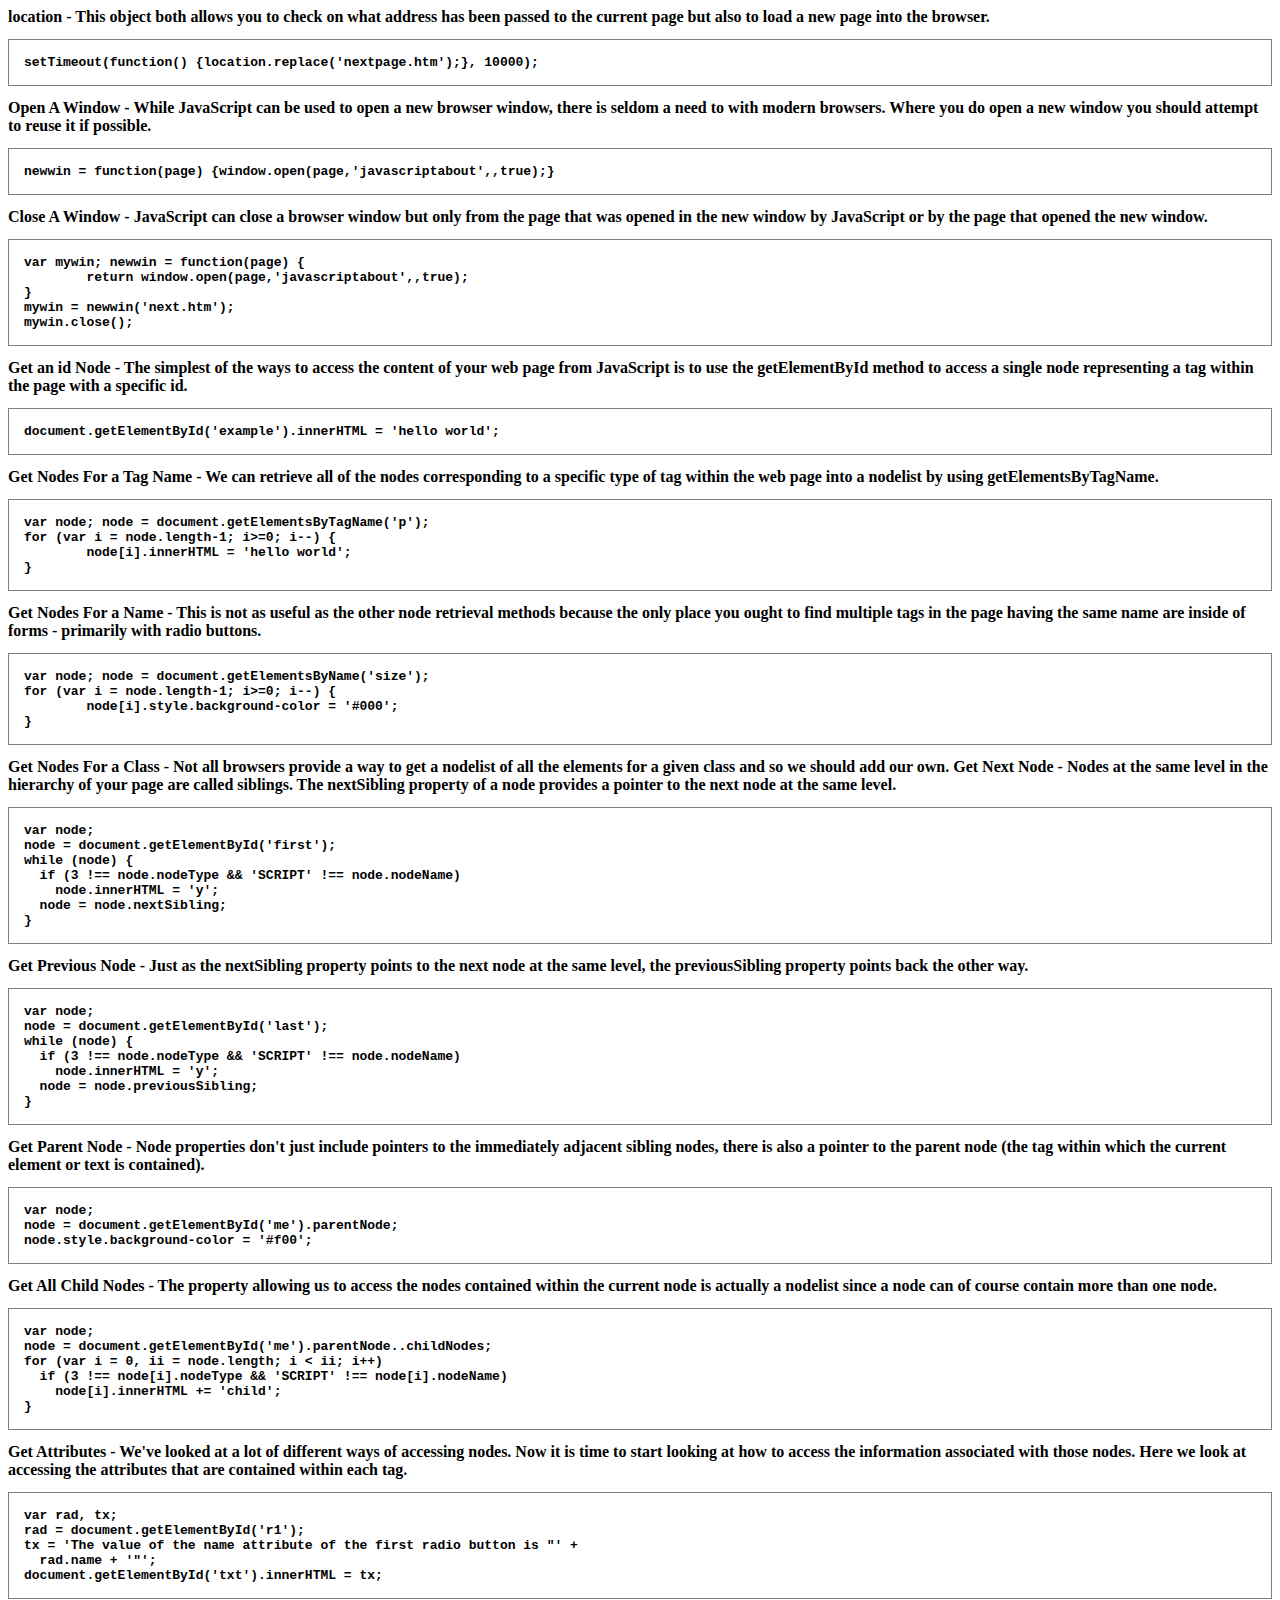
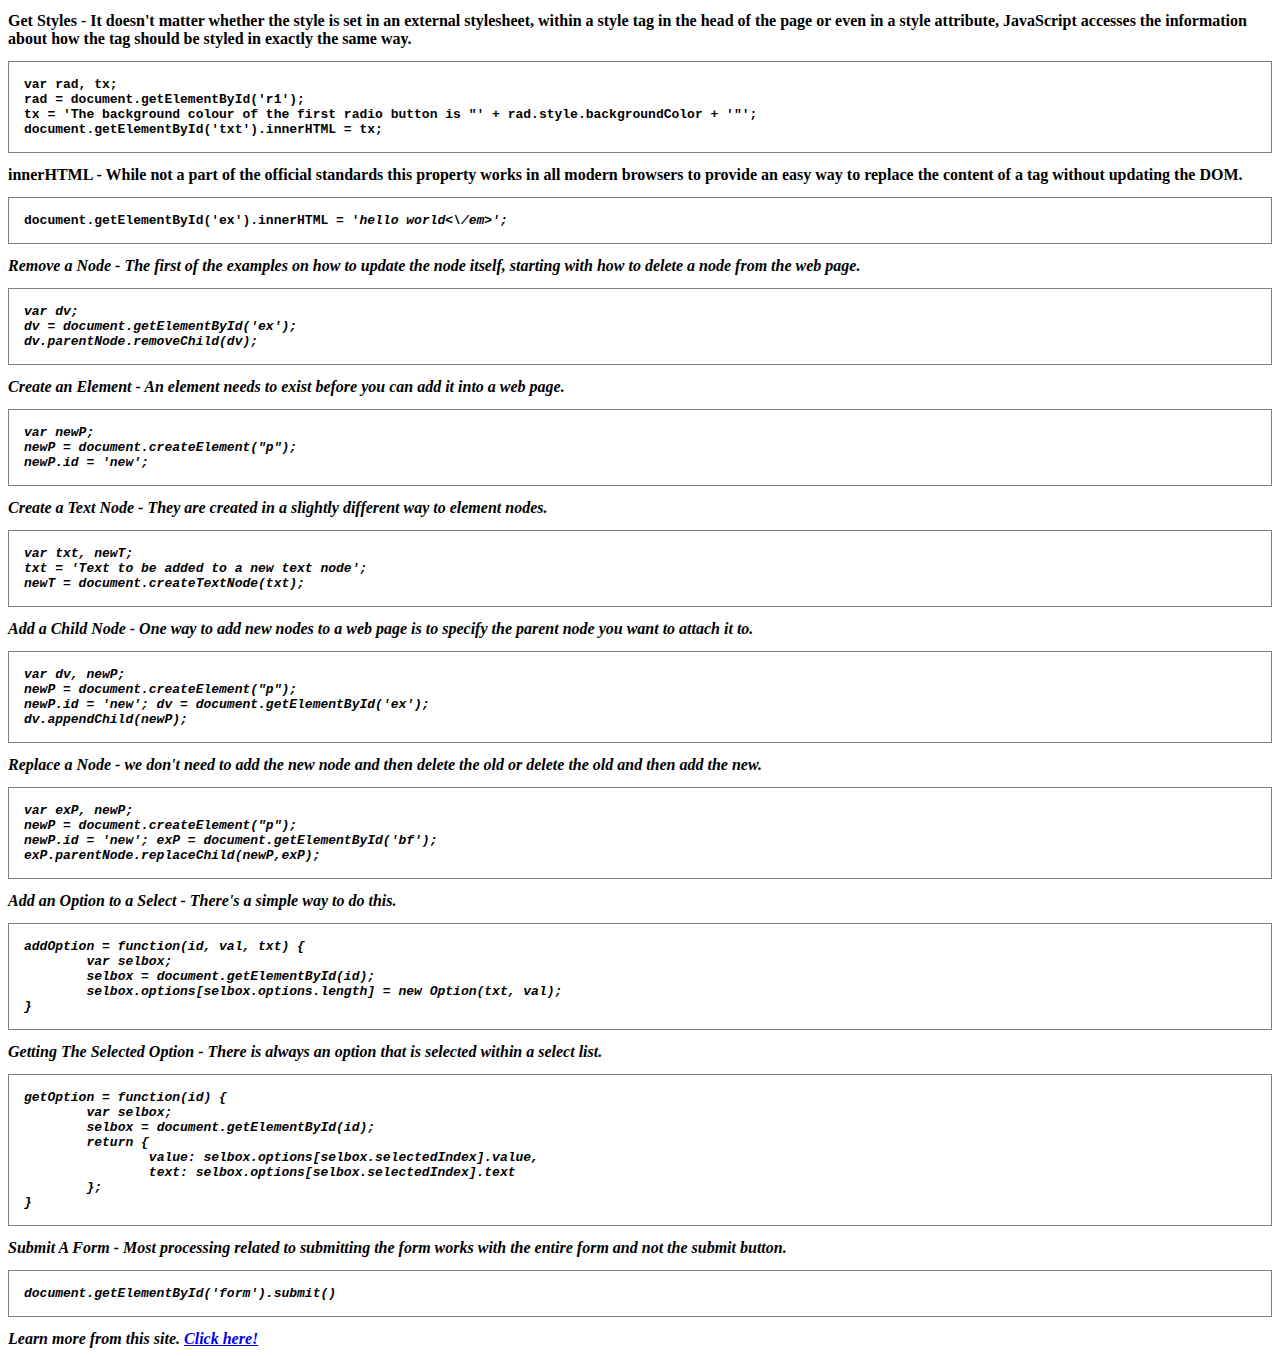
<file: Lab02/refs/DOM.html>
﻿<!DOCTYPE html PUBLIC "-//W3C//DTD XHTML 1.0 Transitional//EN" "http://www.w3.org/TR/xhtml1/DTD/xhtml1-transitional.dtd">
<html xmlns="http://www.w3.org/1999/xhtml">

<head>
<meta content="text/html; charset=utf-8" http-equiv="Content-Type" />
<title>Untitled 2</title>
<style>
pre {
	border:1px gray solid;
	padding:15px 15px 15px 15px
}
body {
	font-weight:bold;
	font-size:medium
}
</style>
</head>

<body>
location - This object both allows you to check on what address has been passed to the current page but also to load a new page into the browser.
<pre>
setTimeout(function() {location.replace('nextpage.htm');}, 10000);</pre>
      
Open A Window - While JavaScript can be used to open a new browser window, there is seldom a need to with modern browsers. Where you do open a new window you should attempt to reuse it if possible.
<pre>
newwin = function(page) {window.open(page,'javascriptabout',,true);}</pre>

Close A Window - JavaScript can close a browser window but only from the page that was opened in the new window by JavaScript or by the page that opened the new window.
<pre>
var mywin; newwin = function(page) {
	return window.open(page,'javascriptabout',,true);
}
mywin = newwin('next.htm');
mywin.close();</pre>

Get an id Node - The simplest of the ways to access the content of your web page from JavaScript is to use the getElementById method to access a single node representing a tag within the page with a specific id.
<pre>document.getElementById('example').innerHTML = 'hello world';</pre>

Get Nodes For a Tag Name - We can retrieve all of the nodes corresponding to a specific type of tag within the web page into a nodelist by using getElementsByTagName.
<pre>var node; node = document.getElementsByTagName('p');
for (var i = node.length-1; i>=0; i--) {
	node[i].innerHTML = 'hello world';
}</pre>

Get Nodes For a Name - This is not as useful as the other node retrieval methods because the only place you ought to find multiple tags in the page having the same name are inside of forms - primarily with radio buttons.
<pre>var node; node = document.getElementsByName('size');
for (var i = node.length-1; i>=0; i--) {
	node[i].style.background-color = '#000';
}</pre>

Get Nodes For a Class - Not all browsers provide a way to get a nodelist of all the elements for a given class and so we should add our own.

Get Next Node - Nodes at the same level in the hierarchy of your page are called siblings. The nextSibling property of a node provides a pointer to the next node at the same level.
<pre>var node;
node = document.getElementById('first');
while (node) {
  if (3 !== node.nodeType && 'SCRIPT' !== node.nodeName)
    node.innerHTML = 'y';
  node = node.nextSibling;
}</pre>

Get Previous Node - Just as the nextSibling property points to the next node at the same level, the previousSibling property points back the other way.
<pre>var node;
node = document.getElementById('last');
while (node) {
  if (3 !== node.nodeType && 'SCRIPT' !== node.nodeName)
    node.innerHTML = 'y';
  node = node.previousSibling;
}</pre>

Get Parent Node - Node properties don't just include pointers to the immediately adjacent sibling nodes, there is also a pointer to the parent node (the tag within which the current element or text is contained).
<pre>
var node;
node = document.getElementById('me').parentNode;
node.style.background-color = '#f00';</pre>

Get All Child Nodes - The property allowing us to access the nodes contained within the current node is actually a nodelist since a node can of course contain more than one node.
<pre>
var node;
node = document.getElementById('me').parentNode..childNodes;
for (var i = 0, ii = node.length; i < ii; i++)
  if (3 !== node[i].nodeType && 'SCRIPT' !== node[i].nodeName)
    node[i].innerHTML += 'child';
}</pre>

Get Attributes - We've looked at a lot of different ways of accessing nodes. Now it is time to start looking at how to access the information associated with those nodes. Here we look at accessing the attributes that are contained within each tag.
<pre>var rad, tx;
rad = document.getElementById('r1');
tx = 'The value of the name attribute of the first radio button is "' +
  rad.name + '"';
document.getElementById('txt').innerHTML = tx;</pre>

Get Styles - It doesn't matter whether the style is set in an external stylesheet, within a style tag in the head of the page or even in a style attribute, JavaScript accesses the information about how the tag should be styled in exactly the same way.
<pre>var rad, tx;
rad = document.getElementById('r1');
tx = 'The background colour of the first radio button is "' + rad.style.backgroundColor + '"';
document.getElementById('txt').innerHTML = tx;</pre>

innerHTML - While not a part of the official standards this property works in all modern browsers to provide an easy way to replace the content of a tag without updating the DOM.
<pre>document.getElementById('ex').innerHTML = '<em>hello world<\/em>';</pre>

Remove a Node - The first of the examples on how to update the node itself, starting with how to delete a node from the web page.
<pre>
var dv;
dv = document.getElementById('ex');
dv.parentNode.removeChild(dv);</pre>

Create an Element - An element needs to exist before you can add it into a web page.
<pre>
var newP;
newP = document.createElement("p");
newP.id = 'new'; </pre>

Create a Text Node - They are created in a slightly different way to element nodes.
<pre>var txt, newT;
txt = 'Text to be added to a new text node';
newT = document.createTextNode(txt);
</pre>

Add a Child Node - One way to add new nodes to a web page is to specify the parent node you want to attach it to.
<pre>
var dv, newP;
newP = document.createElement("p");
newP.id = 'new'; dv = document.getElementById('ex');
dv.appendChild(newP);</pre>

Replace a Node - we don't need to add the new node and then delete the old or delete the old and then add the new.
<pre>var exP, newP;
newP = document.createElement("p");
newP.id = 'new'; exP = document.getElementById('bf');
exP.parentNode.replaceChild(newP,exP);</pre>

Add an Option to a Select - There's a simple way to do this.
<pre>addOption = function(id, val, txt) {
	var selbox;
	selbox = document.getElementById(id);
	selbox.options[selbox.options.length] = new Option(txt, val);
}</pre>

Getting The Selected Option - There is always an option that is selected within a select list.
<pre>getOption = function(id) {
	var selbox;
	selbox = document.getElementById(id);
	return {
		value: selbox.options[selbox.selectedIndex].value,
		text: selbox.options[selbox.selectedIndex].text
	};
}</pre>


Submit A Form - Most processing related to submitting the form works with the entire form and not the submit button.
<pre>document.getElementById('form').submit()</pre>

Learn more from this site. <a href="http://javascript.about.com/od/byexample/a/Javascript-By-Example.htm">Click here!</a>

</body>
</html>
</file>
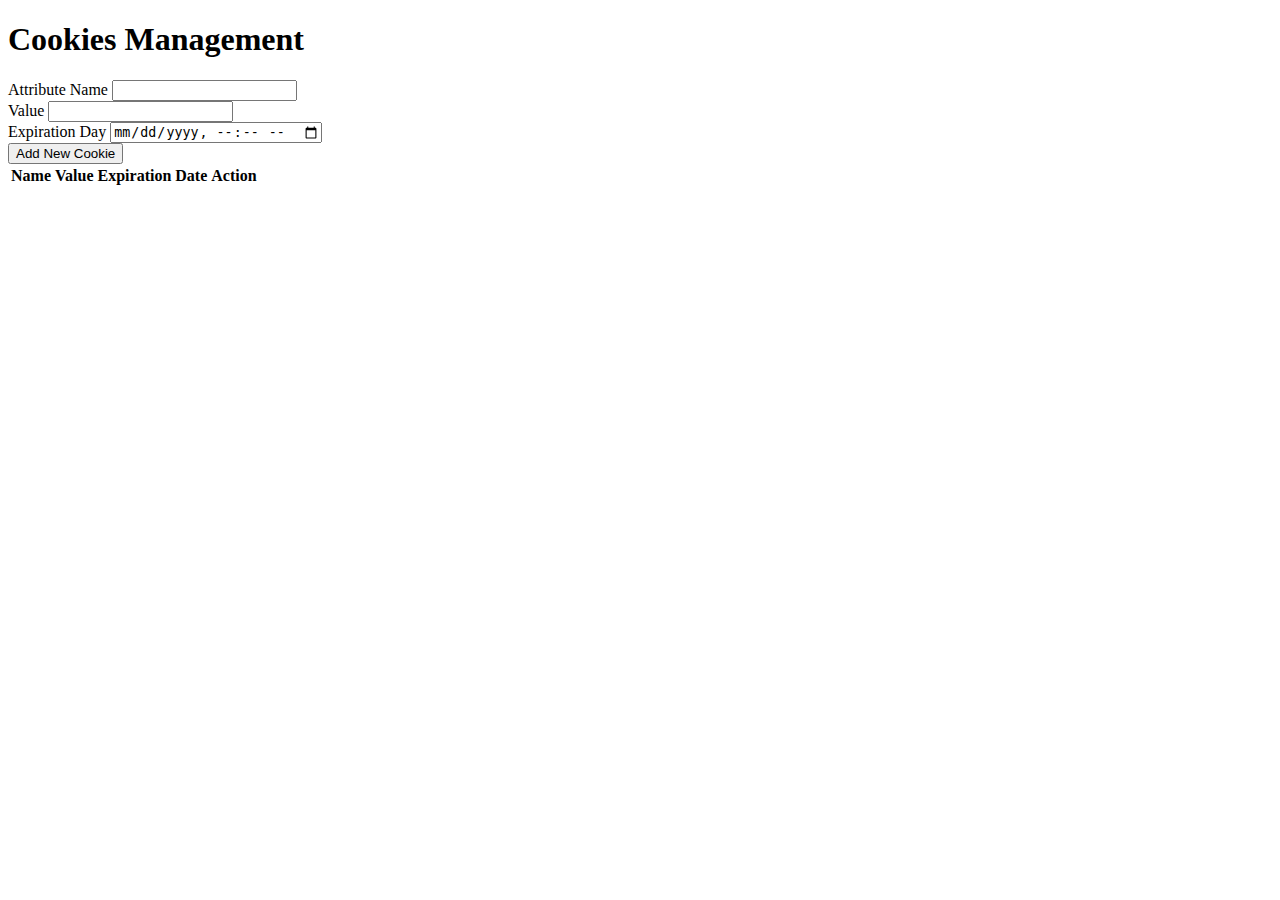
<file: Lab04/phan1_bai2/cookie.html>
<!DOCTYPE html>
<html lang="en">
<head>
    <meta charset="UTF-8">
    <meta name="viewport" content="width=device-width, initial-scale=1.0">

    <!-- bootstrap -->
    <link href="https://cdn.jsdelivr.net/npm/bootstrap@5.0.2/dist/css/bootstrap.min.css" rel="stylesheet"
        integrity="sha384-EVSTQN3/azprG1Anm3QDgpJLIm9Nao0Yz1ztcQTwFspd3yD65VohhpuuCOmLASjC" crossorigin="anonymous">
    <script src="https://cdn.jsdelivr.net/npm/bootstrap@5.0.2/dist/js/bootstrap.bundle.min.js"
        integrity="sha384-MrcW6ZMFYlzcLA8Nl+NtUVF0sA7MsXsP1UyJoMp4YLEuNSfAP+JcXn/tWtIaxVXM"
        crossorigin="anonymous"></script>
    <!-- end -->

    <title>Cookies</title>
</head>
<body>
    <div class="container-fluid">
        <h1 class="text-center">Cookies Management</h1>
        <div class="d-flex justify-content-center mt-5">
            <form class="w-50 p-5 border">
                <div class="mb-3">
                    <label for="name" class="form-label">Attribute Name</label>
                    <input type="text" class="form-control" id="name" required>
                </div>

                <div class="mb-3">
                    <label for="value" class="form-label">Value</label>
                    <input type="text" class="form-control" id="value" required>
                </div>

                <div class="mb-3">
                    <label for="expire" class="form-label">Expiration Day</label>
                    <input type="datetime-local" class="form-control" id="expire" required>
                </div>

                <button type="button" class="btn btn-primary mt-3" onclick="Add()">Add New Cookie</button>
            </form>
        </div>

        <!-- <div class="mt-5 d-flex justify-content-center">
            <input type="number" class="form-control w-50" id="deleteInput">
            <button type="button" class="btn btn-danger ms-2" onclick="Delete()">Delete</button>
        </div> -->
        
        <div class="mt-5 d-flex justify-content-center">
            <table class="table w-75">
                <thead class="table-dark">
                    <tr>
                        <th scope="col">Name</th>
                        <th scope="col">Value</th>
                        <th scope="col">Expiration Date</th>
                        <th scope="col" class="text-center">Action</th>
                    </tr>
                </thead>
                <tbody>

                </tbody>
            </table>
        </div>
    </div>
    <script src="cookie.js"></script>
</body>
</html>
</file>
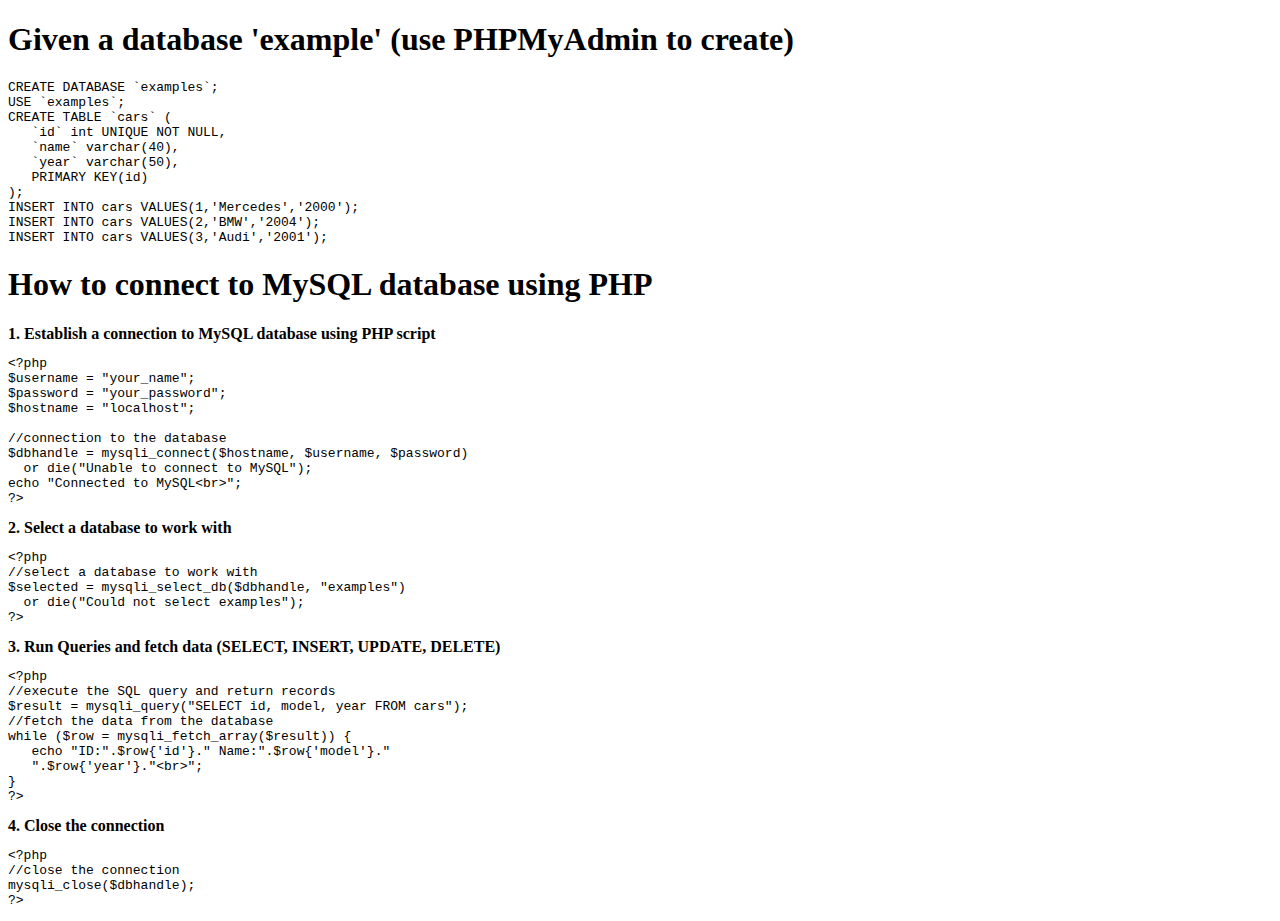
<file: Lab03/refs/examples/php_mysql.html>
﻿<!DOCTYPE html PUBLIC "-//W3C//DTD XHTML 1.0 Transitional//EN" "http://www.w3.org/TR/xhtml1/DTD/xhtml1-transitional.dtd">
<html xmlns="http://www.w3.org/1999/xhtml">

<head>
<meta content="text/html; charset=utf-8" http-equiv="Content-Type" />
<title>Untitled 1</title>
</head>

<body>

<h1>Given a database 'example' (use PHPMyAdmin to create)</h1>
<pre>CREATE DATABASE `examples`;
USE `examples`;
CREATE TABLE `cars` (
   `id` int UNIQUE NOT NULL,
   `name` varchar(40),
   `year` varchar(50),
   PRIMARY KEY(id)
);
INSERT INTO cars VALUES(1,'Mercedes','2000');
INSERT INTO cars VALUES(2,'BMW','2004');
INSERT INTO cars VALUES(3,'Audi','2001');</pre>

<h1>How to connect to MySQL database using PHP</h1>

<b>1. Establish a connection to MySQL database using PHP script</b>
<pre>&lt;?php
$username = "your_name";
$password = "your_password";
$hostname = "localhost"; 

//connection to the database
$dbhandle = mysqli_connect($hostname, $username, $password)
  or die("Unable to connect to MySQL");
echo "Connected to MySQL&lt;br&gt;";
?&gt;</pre>

<b>2. Select a database to work with</b>
<pre>&lt;?php
//select a database to work with
$selected = mysqli_select_db($dbhandle, "examples")
  or die("Could not select examples");
?&gt;</pre>

<b>3. Run Queries and fetch data (SELECT, INSERT, UPDATE, DELETE)</b>
<pre>&lt;?php
//execute the SQL query and return records
$result = mysqli_query("SELECT id, model, year FROM cars");
//fetch the data from the database
while ($row = mysqli_fetch_array($result)) {
   echo "ID:".$row{'id'}." Name:".$row{'model'}."
   ".$row{'year'}."&lt;br&gt;";
}
?&gt;</pre>

<b>4. Close the connection</b>
<pre>&lt;?php
//close the connection
mysqli_close($dbhandle);
?&gt;</pre>
</body>

</html>
</file>
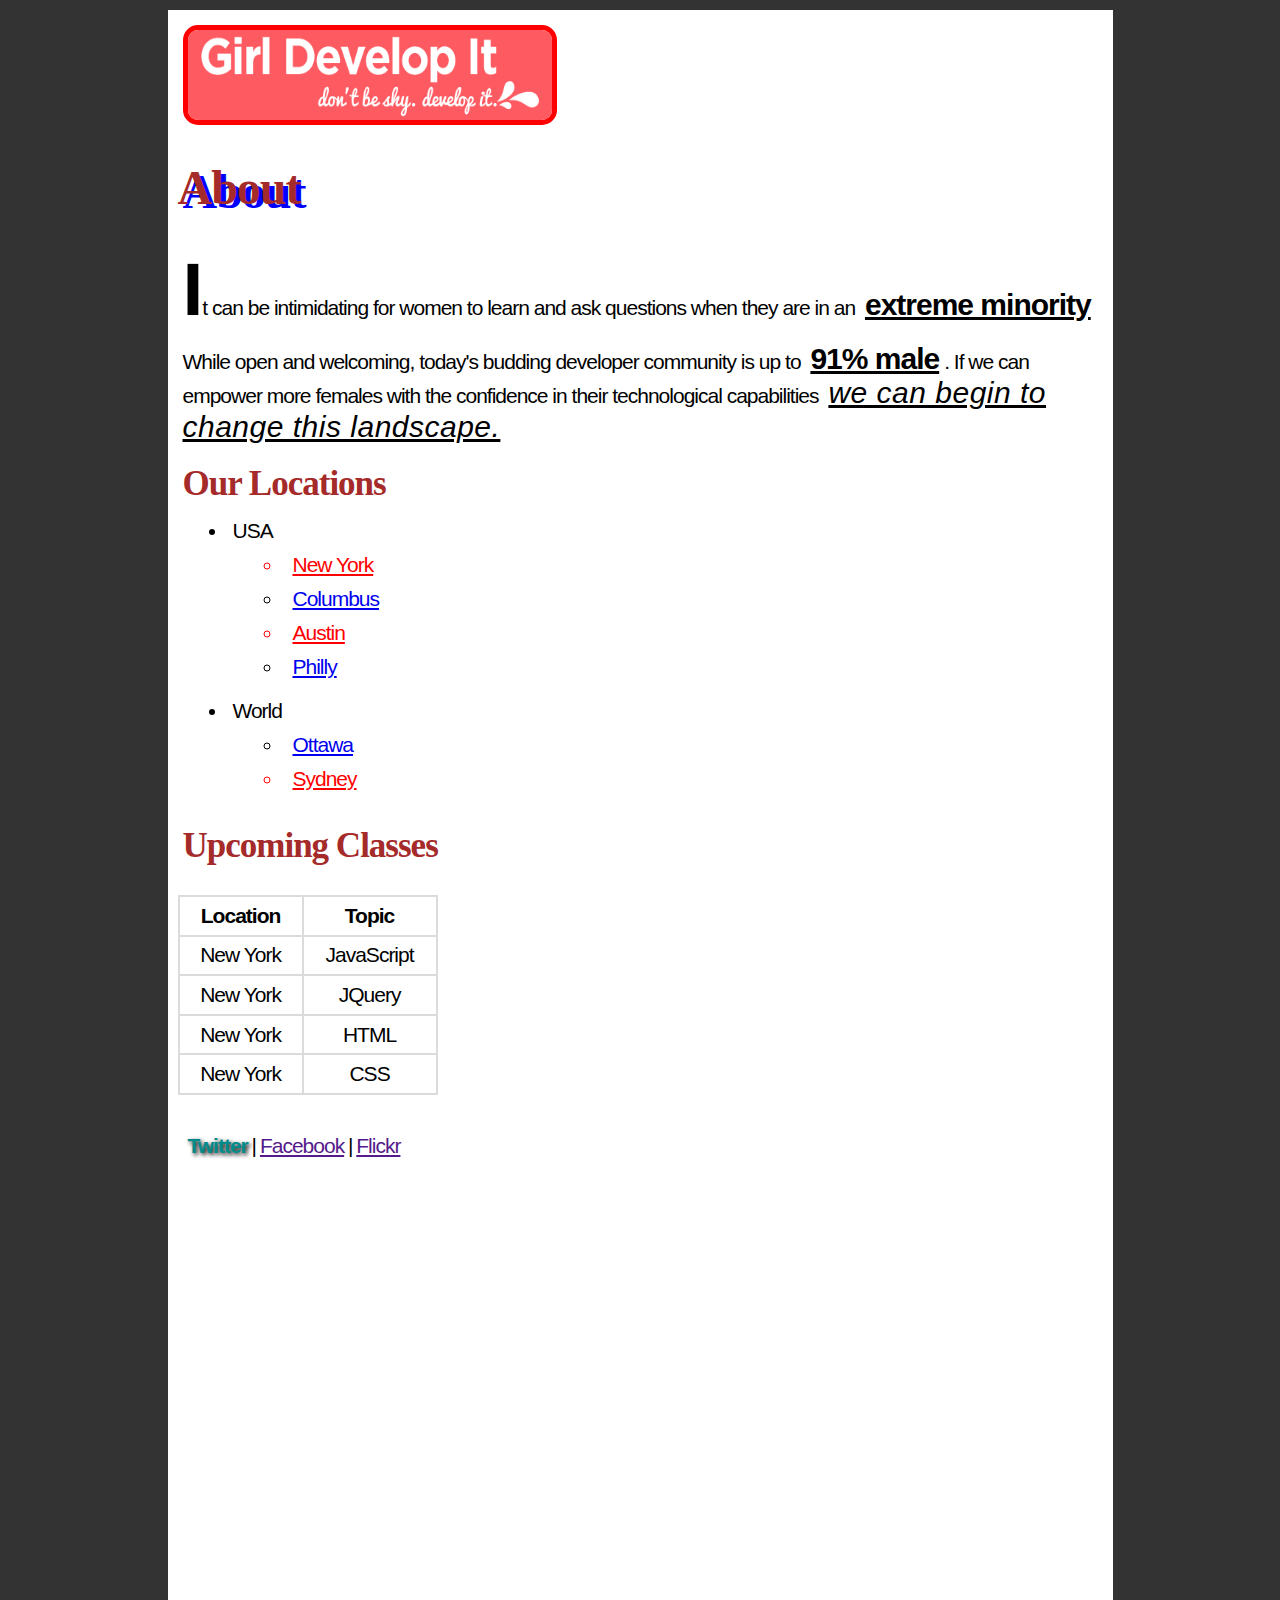
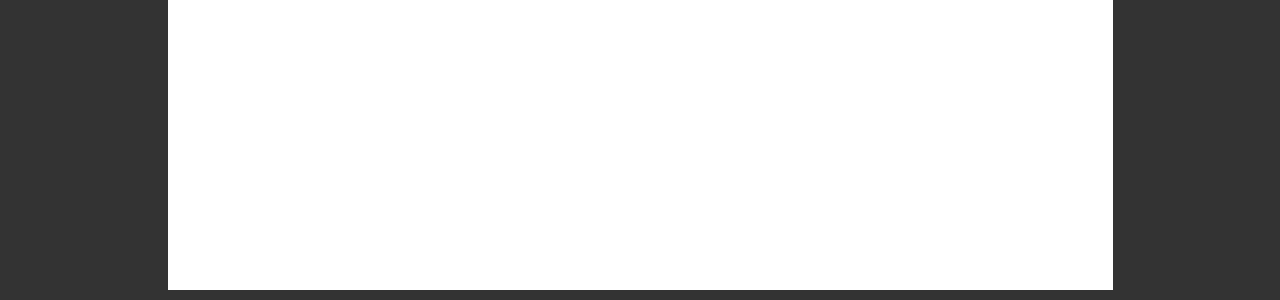
<file: Lab01/Bài làm/2115325/bai2/bai2.html>
<!DOCTYPE html>
<html lang="en">

<head>
    <meta charset="UTF-8">
    <meta name="viewport" content="width=device-width, initial-scale=1.0">
    <title>Document</title>
    <link rel="stylesheet" href="bai2.css">
</head>

<body style="background-color: #333; height: 210vh;">
    <div class="outer">
        <img src="logo1.gif" alt="My picture" height="100" width="40%">
        <br><span>About</span>
        <div>
            <p><span>I</span>t can be intimidating for women to learn and ask questions when they are in an
                <span>extreme
                    minority</span>
            </p>

            <p>While open and welcoming, today's budding developer community is up to <span>91% male</span>. If we can
                empower more females with the confidence in their technological capabilities <span>we can begin to
                    change this landscape.</span> </p>
        </div>

        <div>
            <h1 class="header">Our Locations</h1>

            <ul>
                <li>USA
                    <ul>
                        <li><a href="https://www.meetup.com/Lab/">New York</a></li>
                        <li><a href="http://www.meetup.com/Lab%20cbus">Columbus</a></li>
                        <li><a href="http://www.meetup.com/Girl-Develop-It-Austin">Austin</a></li>
                        <li><a href="http://www.meetup.com/Girl-Develop-It-Philadelphia/">Philly</a></li>
                    </ul>
                </li>
                <li>World
                    <ul>
                        <li><a href="http://www.meetup.com/Girl-Develop-It-Ottawa">Ottawa</a></li>
                        <li><a href="http://www.meetup.com/Lab%20-sydney">Sydney</a></li>
                    </ul>
                </li>
            </ul>
        </div>

        <div>
            <h1 class="header">Upcoming Classes</h1> <br>
            <table>
                <tr>
                    <th>Location</th>
                    <th>Topic</th>
                </tr>
                <tr>
                    <td>New York</td>
                    <td>JavaScript</td>
                </tr>
                <tr>
                    <td>New York</td>
                    <td>JQuery</td>
                </tr>
                <tr>
                    <td>New York</td>
                    <td>HTML</td>
                </tr>
                <tr>
                    <td>New York</td>
                    <td>CSS</td>
                </tr>
            </table>
        </div>

        <br>
        <div>
            <footer>
                <span class="twitter">Twitter</span> |
                <a href="">Facebook</a> |
                <a href="">Flickr</a>
            </footer>
        </div>


    </div>
</body>

</html>
</file>
<file: Lab02/phan1_bai2/style.css>
*{
    border: 0;
    padding: 0; 
    margin: 0; 
    box-sizing: border-box;
}

/* container format */
.container{
    width: 70% ;
    border : 2px solid black; 
    margin: auto;
}


/* header format */

.header{
    display: inline-flex;
    width: 100%;
    border-bottom: 2px solid black; 
    height: 70px;
    padding : 10px;
}
.header-name{
    width: 20%;
}

.navigation{
    width: 50%;
    padding-top : 10px;
}

.navigation a{
    font-size: larger;
}

.search{
    width: 30%;
    text-align: right;
}

#search{
    border: 2px solid black; 
    border-radius: 10px;
    padding : 10px;
}

input:placeholder-shown{
    font-style: italic;
}

/* content format */

.content{
    min-height: 800px;
    width: 100%;
    display: inline-flex;
}

.left-Sidebar{
    width: 20%;
}

.Category, .Top-Products{
    padding : 10px;
    text-align: center;
}

.Category-list, .Top-Products-list{
    border-top : 2px solid black; 
    border-bottom: 2px solid black;
}

.list{
    list-style: none;
}

.list-items{
    padding-left: 10px;
    padding-bottom: 7px;
}



.main-Content{
    width: 65%;
    padding-left: 15px;
    border : 2px solid black; 
    border-top-style: hidden;
    border-bottom-style: hidden;
}

.path{
    padding : 10px;
}

.main-Product{
    display: flex; 
}

.picture{
    width : 50%; 
}

.picture .other-Product{
    display: flex;
    justify-content: space-between;
}

.picture .other-Product .picture-Item{
    width: 32%;
    height: 100px;
    
}

.information{
    width : 50%;
    padding-left : 20px;
    word-spacing: 1px;
    line-height: 2em;
}

button{
    border : 2px solid black; 
    border-radius: 20px;
    padding : 10px;
    width: 100px;
    position: relative;
    left : 100px;
    top : 15px;
}

button:hover{
    background-color: #008CBA;
    color : white;
    cursor : pointer;
}


.description{
    margin-top: 20px;
}

.description .Lorem{
    list-style: none;
    margin-top: 10px;
    font-size : large;
}



.right-Sidebar{
    width: 15%;
}

.right-Sidebar .top{
    height: 600px;
    border-bottom: 2px solid black;
}


/* footer format */
.footer{
    border-top: 2px solid black;
    height: 100px;
    text-align: center;
    padding : 10px;
    background-color: black;
    color : white;
}

.footer p, .footer a, .footer span{
    position : relative;
    top : 25%;
    font-size: large;
}

.footer a:visited{
    color : rgb(0, 51, 255); 
}

.footer a:hover{
    color : purple; 
}

.footer a:active{
    color : red; 
}

/* responsive */
@media only screen and (min-width: 900px) and (max-width: 1100px) {
    /* header */
    .header-name{
        text-align: center;
        padding: 10px;
    }

    .header-name h1{
        font-size: 1.6em;
    }
    .navigation{
        text-align: center;
    }


    /* content */
    /* left side bar */
    .left-Sidebar{
        width: 15%;
    }

    .Category, .Top-Products{
        padding : 5px;
    }

    .left-Sidebar h2{
        font-size: 1.2em;
    }

    /* main content */
    .main-Content{
        width: 75%;
    }
    /* path */
    .path{
        text-align: center;
    }

    /* main Product */
    .main-Product{
        flex-direction: column;
    }

    /* picture */
    .picture{
        align-self: center;
        width: 70%;
    }

    /* information */
    .information{
        width: 100%;
        padding-right: 5px;
        padding-left: 0;
    }

    .information button{
        left: 40%; 

    }

    /* right side bar */
    .right-Sidebar{
        width: 10%;
    }
}

/* Mobile: width < 740px */
@media only screen and (min-width: 640px) and (max-width: 899px) {
    /* header */
    .header{
        flex-direction: column;
        height: 150px;
        justify-content: space-between;
    }
    .header-name, .navigation, .search{
        width: 100%;
        text-align: center; 
    }

    .navigation{
        padding-top: 0;
    }



    .content{
        flex-direction: column-reverse;
    }
    
    .main-Content{
        width: 100%;
        border-right: 0;
        border-left: 0;
    }

    .path {
        text-align: center;
    }
    
    .main-Product{
        flex-direction: column;
    }
    
    .picture{
        width: 60%; 
        align-self: center;
    }

    .information{
        width: 100%;
        padding-left: 0;
        padding-top: 5px;
    }

    .information button{
        left: 40%;
    }

    .left-Sidebar {
        width: 100%;
    }

    .Category{
        border-top: 2px solid black;
        margin-top: 10px;
    }

    .list{
        text-align: center;
    }
    
    .right-Sidebar{
        display: none;
    }
}
</file>
<file: Lab02/phan2_bai1/table.css>
table td, table tbody{
    border: 2px solid black;
}
</file>
<file: Lab02/phan2_bai2/calculator.css>
*{
    border: 0;
    padding: 0;
    margin: 0;
    box-sizing: border-box;
}
</file>
<file: Lab01/Bài làm/2115325/bai2/bai2.css>
* {
    padding: 5px;
    border: 0;
    margin: 0;
    box-sizing: border-box;
    /* line-height: 2em; */
    font-size: 21px;
    font-family: Verdana, Geneva, Tahoma, sans-serif;
    letter-spacing: -1px;
}

.outer {
    height: 100%;
    width: 75%;
    background-color: white;
    position: relative;
    left: 12.5%;
}

img {
    border: 5px solid red;
    border-radius: 15px;
    margin: 10px;
    padding: 0;
}

ul {
    padding-left: 50px;
}

table,
td,
tr,
th {
    border: 2px solid rgb(220, 218, 218);
    border-collapse: collapse;
}

table {
    width: 260px;
    height: 200px;
    text-align: center;
}

/* About */
.outer>span {
    font-family: Georgia, 'Times New Roman', Times, serif;
    font-weight: bold;
    font-size: xxx-large;
    color: brown;
    text-shadow: 5px 4px blue;
    line-height: 2em;
}

/* I in It */
p:first-child span:first-child {
    font-family: Arial, Helvetica, sans-serif;
    font-weight: bold;
    font-size: 75px;
    padding: 0;
}

/* extreme minority */
/* 91% male */
p:first-child span:last-child,
p:last-child span:first-child {
    font-weight: bold;
    text-decoration: underline;
    font-size: 30px;
}

p:last-child span:last-child {
    text-decoration: underline;
    font-size: 30px;
    font-style: italic;
    letter-spacing: 0.5px;
}

.header {
    color: brown;
    font-family: 'Times New Roman', Times, serif;
    font-weight: bold;
    font-size: 35px;
}

ul>li:first-child>ul>li:nth-child(odd) a,
ul>li:first-child>ul>li:nth-child(odd)::marker {
    color: red;
}

ul>li:last-child>ul>li:last-child a,
ul>li:last-child>ul>li:last-child::marker {
    color: red;
}

.twitter {
    font-weight: bold;
    color: darkcyan;
    text-shadow: 2px 2px 4px rgb(0, 0, 0.5);
}

footer {
    word-spacing: -6px;
}
</file>
